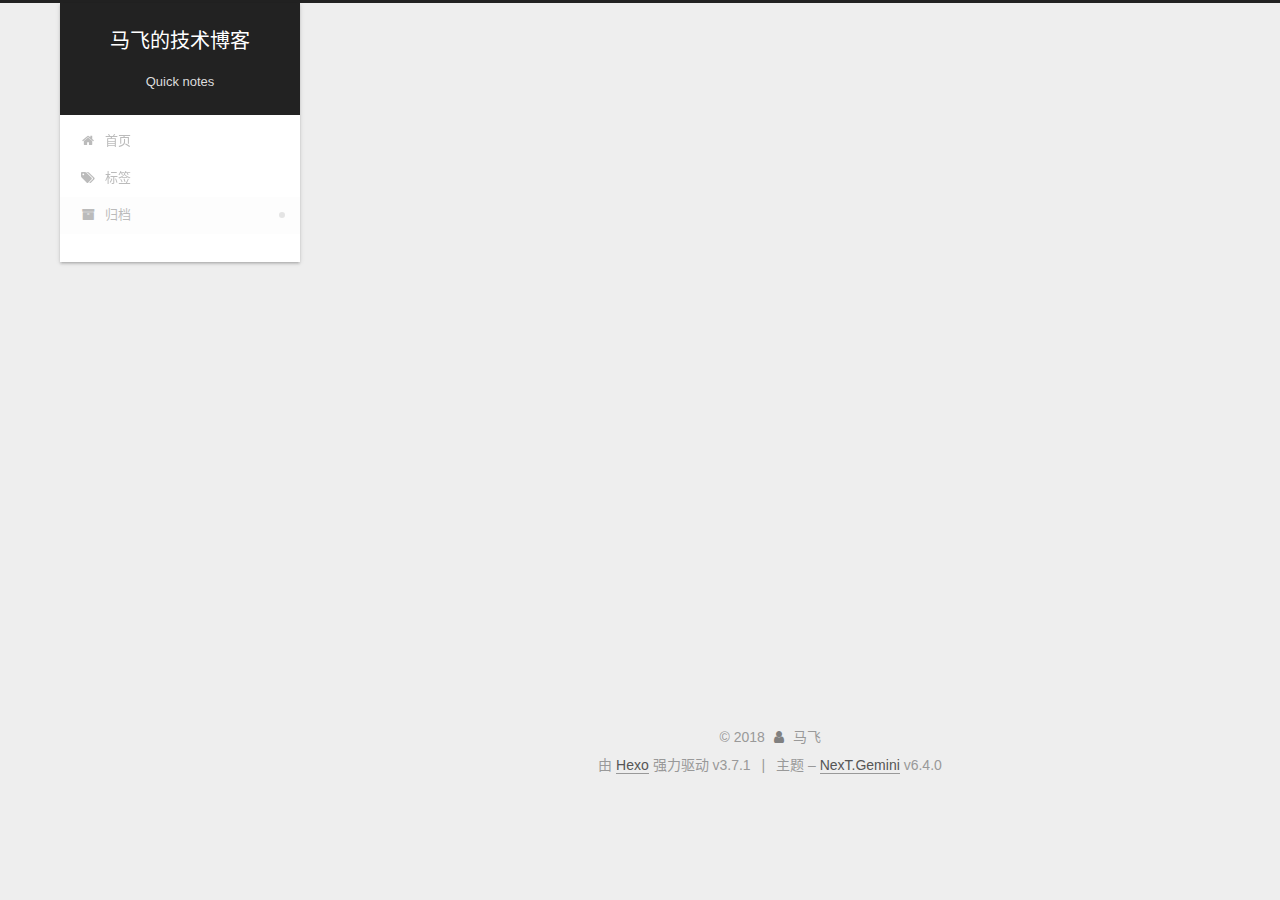
<file: archives/index.html>
<!DOCTYPE html>












  


<html class="theme-next gemini use-motion" lang="zh-CN">
<head>
  <meta charset="UTF-8"/>
<meta http-equiv="X-UA-Compatible" content="IE=edge" />
<meta name="viewport" content="width=device-width, initial-scale=1, maximum-scale=2"/>
<meta name="theme-color" content="#222">












<meta http-equiv="Cache-Control" content="no-transform" />
<meta http-equiv="Cache-Control" content="no-siteapp" />






















<link href="/lib/font-awesome/css/font-awesome.min.css?v=4.6.2" rel="stylesheet" type="text/css" />

<link href="/css/main.css?v=6.4.0" rel="stylesheet" type="text/css" />


  <link rel="apple-touch-icon" sizes="180x180" href="/images/apple-touch-icon-next.png?v=6.4.0">


  <link rel="icon" type="image/png" sizes="32x32" href="/images/favicon-32x32-next.png?v=6.4.0">


  <link rel="icon" type="image/png" sizes="16x16" href="/images/favicon-16x16-next.png?v=6.4.0">


  <link rel="mask-icon" href="/images/logo.svg?v=6.4.0" color="#222">









<script type="text/javascript" id="hexo.configurations">
  var NexT = window.NexT || {};
  var CONFIG = {
    root: '/',
    scheme: 'Gemini',
    version: '6.4.0',
    sidebar: {"position":"left","display":"post","offset":12,"b2t":true,"scrollpercent":false,"onmobile":false},
    fancybox: false,
    fastclick: false,
    lazyload: false,
    tabs: true,
    motion: {"enable":true,"async":false,"transition":{"post_block":"fadeIn","post_header":"slideDownIn","post_body":"slideDownIn","coll_header":"slideLeftIn","sidebar":"slideUpIn"}},
    algolia: {
      applicationID: '',
      apiKey: '',
      indexName: '',
      hits: {"per_page":10},
      labels: {"input_placeholder":"Search for Posts","hits_empty":"We didn't find any results for the search: ${query}","hits_stats":"${hits} results found in ${time} ms"}
    }
  };
</script>


  




  <meta property="og:type" content="website">
<meta property="og:title" content="马飞的技术博客">
<meta property="og:url" content="http://yoursite.com/archives/index.html">
<meta property="og:site_name" content="马飞的技术博客">
<meta property="og:locale" content="zh-CN">
<meta name="twitter:card" content="summary">
<meta name="twitter:title" content="马飞的技术博客">






  <link rel="canonical" href="http://yoursite.com/archives/"/>



<script type="text/javascript" id="page.configurations">
  CONFIG.page = {
    sidebar: "",
  };
</script>

  <title>归档 | 马飞的技术博客</title>
  









  <noscript>
  <style type="text/css">
    .use-motion .motion-element,
    .use-motion .brand,
    .use-motion .menu-item,
    .sidebar-inner,
    .use-motion .post-block,
    .use-motion .pagination,
    .use-motion .comments,
    .use-motion .post-header,
    .use-motion .post-body,
    .use-motion .collection-title { opacity: initial; }

    .use-motion .logo,
    .use-motion .site-title,
    .use-motion .site-subtitle {
      opacity: initial;
      top: initial;
    }

    .use-motion {
      .logo-line-before i { left: initial; }
      .logo-line-after i { right: initial; }
    }
  </style>
</noscript>

</head>

<body itemscope itemtype="http://schema.org/WebPage" lang="zh-CN">

  
  
    
  

  <div class="container sidebar-position-left page-archive">
    <div class="headband"></div>

    <header id="header" class="header" itemscope itemtype="http://schema.org/WPHeader">
      <div class="header-inner"><div class="site-brand-wrapper">
  <div class="site-meta ">
    

    <div class="custom-logo-site-title">
      <a href="/" class="brand" rel="start">
        <span class="logo-line-before"><i></i></span>
        <span class="site-title">马飞的技术博客</span>
        <span class="logo-line-after"><i></i></span>
      </a>
    </div>
    
      
        <p class="site-subtitle">Quick notes</p>
      
    
  </div>

  <div class="site-nav-toggle">
    <button aria-label="切换导航栏">
      <span class="btn-bar"></span>
      <span class="btn-bar"></span>
      <span class="btn-bar"></span>
    </button>
  </div>
</div>



<nav class="site-nav">
  
    <ul id="menu" class="menu">
      
        
        
        
          
          <li class="menu-item menu-item-home">
    <a href="/" rel="section">
      <i class="menu-item-icon fa fa-fw fa-home"></i> <br />首页</a>
  </li>
        
        
        
          
          <li class="menu-item menu-item-tags">
    <a href="/tags/" rel="section">
      <i class="menu-item-icon fa fa-fw fa-tags"></i> <br />标签</a>
  </li>
        
        
        
          
          <li class="menu-item menu-item-archives menu-item-active">
    <a href="/archives/" rel="section">
      <i class="menu-item-icon fa fa-fw fa-archive"></i> <br />归档</a>
  </li>

      
      
    </ul>
  

  

  
</nav>



  



</div>
    </header>

    


    <main id="main" class="main">
      <div class="main-inner">
        <div class="content-wrap">
          
            

    
    
      
      
    
      
      
    
      
      
    
    

  


          
          <div id="content" class="content">
            

  
  
  
  <div class="post-block archive">
    <div id="posts" class="posts-collapse">
      <span class="archive-move-on"></span>

      
      <span class="archive-page-counter">
        
        
        
          
        
        嗯..! 目前共计 2 篇日志。 继续努力。
      </span>
      

      

        
        
        

        
          
          <div class="collection-title">
            <h1 class="archive-year" id="archive-year-2018">2018</h1>
          </div>
        
        

        

  <article class="post post-type-normal" itemscope itemtype="http://schema.org/Article">
    <header class="post-header">

      <h2 class="post-title">
        
            <a class="post-title-link" href="/2018/08/27/Redis/" itemprop="url">
              
                <span itemprop="name">Redis  <!--文章标题--></span>
              
            </a>
        
      </h2>

      <div class="post-meta">
        <time class="post-time" itemprop="dateCreated"
              datetime="2018-08-27T21:22:40+08:00"
              content="2018-08-27" >
          08-27
        </time>
      </div>

    </header>
  </article>



      

        
        
        

        
        

        

  <article class="post post-type-normal" itemscope itemtype="http://schema.org/Article">
    <header class="post-header">

      <h2 class="post-title">
        
            <a class="post-title-link" href="/2018/08/25/Dubbo/" itemprop="url">
              
                <span itemprop="name">Dubbo基础小结   <!--文章标题--></span>
              
            </a>
        
      </h2>

      <div class="post-meta">
        <time class="post-time" itemprop="dateCreated"
              datetime="2018-08-25T23:52:26+08:00"
              content="2018-08-25" >
          08-25
        </time>
      </div>

    </header>
  </article>



      

    </div>
  </div>
  
  
  

  



          </div>
          

        </div>
        
          
  
  <div class="sidebar-toggle">
    <div class="sidebar-toggle-line-wrap">
      <span class="sidebar-toggle-line sidebar-toggle-line-first"></span>
      <span class="sidebar-toggle-line sidebar-toggle-line-middle"></span>
      <span class="sidebar-toggle-line sidebar-toggle-line-last"></span>
    </div>
  </div>

  <aside id="sidebar" class="sidebar">
    
    <div class="sidebar-inner">

      

      

      <section class="site-overview-wrap sidebar-panel sidebar-panel-active">
        <div class="site-overview">
          <div class="site-author motion-element" itemprop="author" itemscope itemtype="http://schema.org/Person">
            
              <img class="site-author-image" itemprop="image"
                src="/images/header.jpeg"
                alt="马飞" />
            
              <p class="site-author-name" itemprop="name">马飞</p>
              <p class="site-description motion-element" itemprop="description"></p>
          </div>

          
            <nav class="site-state motion-element">
              
                <div class="site-state-item site-state-posts">
                
                  <a href="/archives/">
                
                    <span class="site-state-item-count">2</span>
                    <span class="site-state-item-name">日志</span>
                  </a>
                </div>
              

              
                
                
                <div class="site-state-item site-state-categories">
                  <a href="/categories/index.html">
                    
                    
                      
                    
                    <span class="site-state-item-count">1</span>
                    <span class="site-state-item-name">分类</span>
                  </a>
                </div>
              

              
                
                
                <div class="site-state-item site-state-tags">
                  <a href="/tags/index.html">
                    
                    
                      
                    
                      
                    
                      
                    
                    <span class="site-state-item-count">3</span>
                    <span class="site-state-item-name">标签</span>
                  </a>
                </div>
              
            </nav>
          

          

          

          
          

          
          

          
            
          
          

        </div>
      </section>

      

      
        <div class="back-to-top">
          <i class="fa fa-arrow-up"></i>
          
        </div>
      

    </div>
  </aside>


        
      </div>
    </main>

    <footer id="footer" class="footer">
      <div class="footer-inner">
        <div class="copyright">&copy; <span itemprop="copyrightYear">2018</span>
  <span class="with-love" id="animate">
    <i class="fa fa-user"></i>
  </span>
  <span class="author" itemprop="copyrightHolder">马飞</span>

  

  
</div>




  <div class="powered-by">由 <a class="theme-link" target="_blank" href="https://hexo.io">Hexo</a> 强力驱动 v3.7.1</div>



  <span class="post-meta-divider">|</span>



  <div class="theme-info">主题 – <a class="theme-link" target="_blank" href="https://theme-next.org">NexT.Gemini</a> v6.4.0</div>




        








        
      </div>
    </footer>

    

    
	
    

    
  </div>

  

<script type="text/javascript">
  if (Object.prototype.toString.call(window.Promise) !== '[object Function]') {
    window.Promise = null;
  }
</script>


























  
  
    <script type="text/javascript" src="/lib/jquery/index.js?v=2.1.3"></script>
  

  
  
    <script type="text/javascript" src="/lib/velocity/velocity.min.js?v=1.2.1"></script>
  

  
  
    <script type="text/javascript" src="/lib/velocity/velocity.ui.min.js?v=1.2.1"></script>
  


  


  <script type="text/javascript" src="/js/src/utils.js?v=6.4.0"></script>

  <script type="text/javascript" src="/js/src/motion.js?v=6.4.0"></script>



  
  


  <script type="text/javascript" src="/js/src/affix.js?v=6.4.0"></script>

  <script type="text/javascript" src="/js/src/schemes/pisces.js?v=6.4.0"></script>



  

  


  <script type="text/javascript" src="/js/src/bootstrap.js?v=6.4.0"></script>



  



  










  





  

  

  

  

  
  

  

  

  

  

  

</body>
</html>
</file>
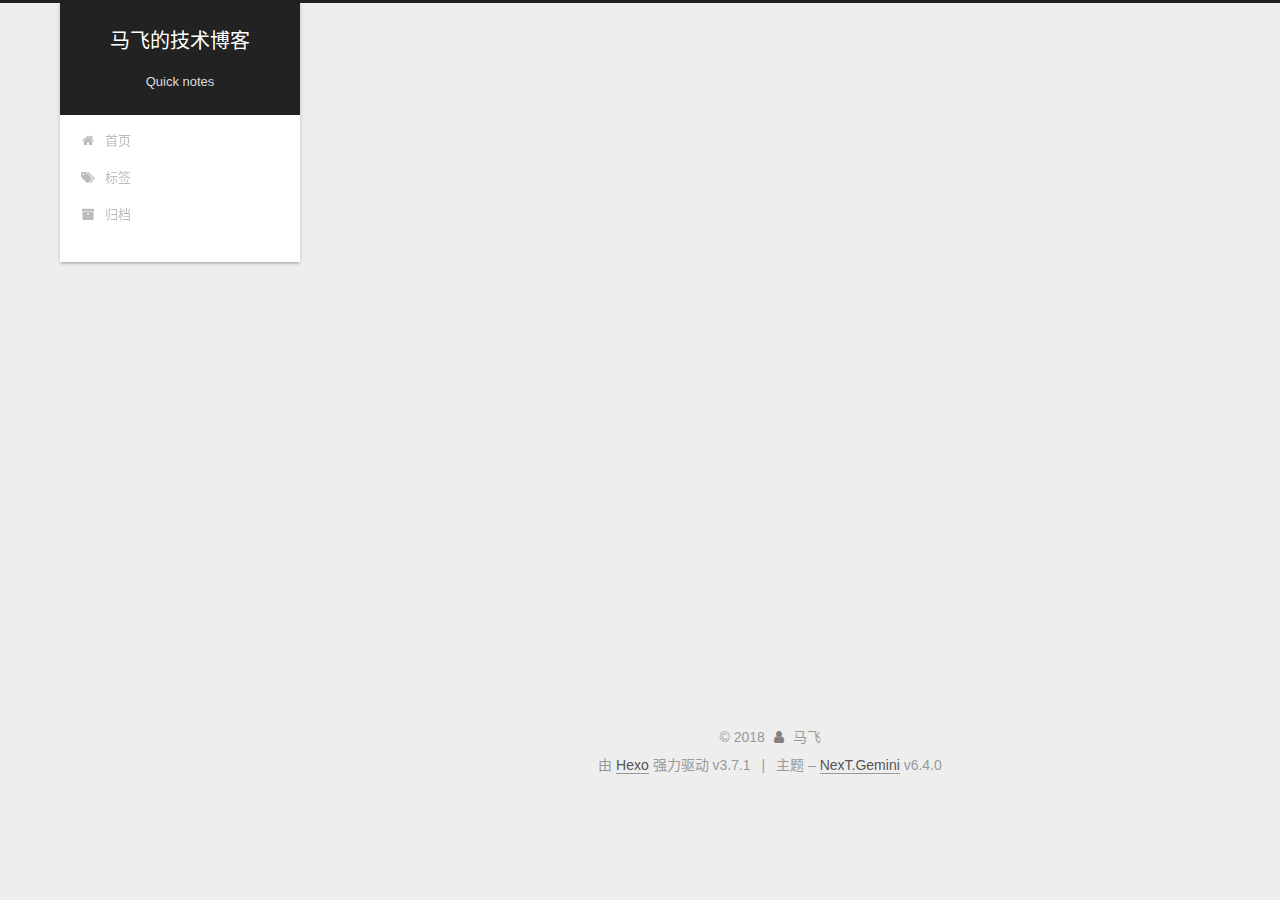
<file: categories/index.html>
<!DOCTYPE html>












  


<html class="theme-next gemini use-motion" lang="zh-CN">
<head>
  <meta charset="UTF-8"/>
<meta http-equiv="X-UA-Compatible" content="IE=edge" />
<meta name="viewport" content="width=device-width, initial-scale=1, maximum-scale=2"/>
<meta name="theme-color" content="#222">












<meta http-equiv="Cache-Control" content="no-transform" />
<meta http-equiv="Cache-Control" content="no-siteapp" />






















<link href="/lib/font-awesome/css/font-awesome.min.css?v=4.6.2" rel="stylesheet" type="text/css" />

<link href="/css/main.css?v=6.4.0" rel="stylesheet" type="text/css" />


  <link rel="apple-touch-icon" sizes="180x180" href="/images/apple-touch-icon-next.png?v=6.4.0">


  <link rel="icon" type="image/png" sizes="32x32" href="/images/favicon-32x32-next.png?v=6.4.0">


  <link rel="icon" type="image/png" sizes="16x16" href="/images/favicon-16x16-next.png?v=6.4.0">


  <link rel="mask-icon" href="/images/logo.svg?v=6.4.0" color="#222">









<script type="text/javascript" id="hexo.configurations">
  var NexT = window.NexT || {};
  var CONFIG = {
    root: '/',
    scheme: 'Gemini',
    version: '6.4.0',
    sidebar: {"position":"left","display":"post","offset":12,"b2t":true,"scrollpercent":false,"onmobile":false},
    fancybox: false,
    fastclick: false,
    lazyload: false,
    tabs: true,
    motion: {"enable":true,"async":false,"transition":{"post_block":"fadeIn","post_header":"slideDownIn","post_body":"slideDownIn","coll_header":"slideLeftIn","sidebar":"slideUpIn"}},
    algolia: {
      applicationID: '',
      apiKey: '',
      indexName: '',
      hits: {"per_page":10},
      labels: {"input_placeholder":"Search for Posts","hits_empty":"We didn't find any results for the search: ${query}","hits_stats":"${hits} results found in ${time} ms"}
    }
  };
</script>


  




  <meta property="og:type" content="website">
<meta property="og:title" content="马飞的技术博客">
<meta property="og:url" content="http://yoursite.com/categories/index.html">
<meta property="og:site_name" content="马飞的技术博客">
<meta property="og:locale" content="zh-CN">
<meta property="og:updated_time" content="2018-08-25T15:51:35.572Z">
<meta name="twitter:card" content="summary">
<meta name="twitter:title" content="马飞的技术博客">






  <link rel="canonical" href="http://yoursite.com/categories/"/>



<script type="text/javascript" id="page.configurations">
  CONFIG.page = {
    sidebar: "",
  };
</script>

  <title>分类 | 马飞的技术博客</title>
  









  <noscript>
  <style type="text/css">
    .use-motion .motion-element,
    .use-motion .brand,
    .use-motion .menu-item,
    .sidebar-inner,
    .use-motion .post-block,
    .use-motion .pagination,
    .use-motion .comments,
    .use-motion .post-header,
    .use-motion .post-body,
    .use-motion .collection-title { opacity: initial; }

    .use-motion .logo,
    .use-motion .site-title,
    .use-motion .site-subtitle {
      opacity: initial;
      top: initial;
    }

    .use-motion {
      .logo-line-before i { left: initial; }
      .logo-line-after i { right: initial; }
    }
  </style>
</noscript>

</head>

<body itemscope itemtype="http://schema.org/WebPage" lang="zh-CN">

  
  
    
  

  <div class="container sidebar-position-left page-post-detail">
    <div class="headband"></div>

    <header id="header" class="header" itemscope itemtype="http://schema.org/WPHeader">
      <div class="header-inner"><div class="site-brand-wrapper">
  <div class="site-meta ">
    

    <div class="custom-logo-site-title">
      <a href="/" class="brand" rel="start">
        <span class="logo-line-before"><i></i></span>
        <span class="site-title">马飞的技术博客</span>
        <span class="logo-line-after"><i></i></span>
      </a>
    </div>
    
      
        <p class="site-subtitle">Quick notes</p>
      
    
  </div>

  <div class="site-nav-toggle">
    <button aria-label="切换导航栏">
      <span class="btn-bar"></span>
      <span class="btn-bar"></span>
      <span class="btn-bar"></span>
    </button>
  </div>
</div>



<nav class="site-nav">
  
    <ul id="menu" class="menu">
      
        
        
        
          
          <li class="menu-item menu-item-home">
    <a href="/" rel="section">
      <i class="menu-item-icon fa fa-fw fa-home"></i> <br />首页</a>
  </li>
        
        
        
          
          <li class="menu-item menu-item-tags">
    <a href="/tags/" rel="section">
      <i class="menu-item-icon fa fa-fw fa-tags"></i> <br />标签</a>
  </li>
        
        
        
          
          <li class="menu-item menu-item-archives">
    <a href="/archives/" rel="section">
      <i class="menu-item-icon fa fa-fw fa-archive"></i> <br />归档</a>
  </li>

      
      
    </ul>
  

  

  
</nav>



  



</div>
    </header>

    


    <main id="main" class="main">
      <div class="main-inner">
        <div class="content-wrap">
          
            

    
    
      
      
    
      
      
    
      
      
    
    

  


          
          <div id="content" class="content">
            

  <div id="posts" class="posts-expand">
    
    
    
    <div class="post-block page">
      <header class="post-header">

<h1 class="post-title" itemprop="name headline"></h1>

<div class="post-meta">
  
  



</div>

</header>

      
      
      
      <div class="post-body">
        
        
          <div class="category-all-page">
            <div class="category-all-title">
                
                
                  
                    
                  
                
                目前共计 1 个分类
            </div>
            <div class="category-all">
              <ul class="category-list"><li class="category-list-item"><a class="category-list-link" href="/categories/Java-只能有一个分类/">Java    <!--只能有一个分类--></a><span class="category-list-count">2</span></li></ul>
            </div>
          </div>
        
      </div>
      
      
      
    </div>
    



    
    
    
  </div>


          </div>
          

        </div>
        
          
  
  <div class="sidebar-toggle">
    <div class="sidebar-toggle-line-wrap">
      <span class="sidebar-toggle-line sidebar-toggle-line-first"></span>
      <span class="sidebar-toggle-line sidebar-toggle-line-middle"></span>
      <span class="sidebar-toggle-line sidebar-toggle-line-last"></span>
    </div>
  </div>

  <aside id="sidebar" class="sidebar">
    
    <div class="sidebar-inner">

      

      

      <section class="site-overview-wrap sidebar-panel sidebar-panel-active">
        <div class="site-overview">
          <div class="site-author motion-element" itemprop="author" itemscope itemtype="http://schema.org/Person">
            
              <img class="site-author-image" itemprop="image"
                src="/images/header.jpeg"
                alt="马飞" />
            
              <p class="site-author-name" itemprop="name">马飞</p>
              <p class="site-description motion-element" itemprop="description"></p>
          </div>

          
            <nav class="site-state motion-element">
              
                <div class="site-state-item site-state-posts">
                
                  <a href="/archives/">
                
                    <span class="site-state-item-count">2</span>
                    <span class="site-state-item-name">日志</span>
                  </a>
                </div>
              

              
                
                
                <div class="site-state-item site-state-categories">
                  <a href="/categories/index.html">
                    
                    
                      
                    
                    <span class="site-state-item-count">1</span>
                    <span class="site-state-item-name">分类</span>
                  </a>
                </div>
              

              
                
                
                <div class="site-state-item site-state-tags">
                  <a href="/tags/index.html">
                    
                    
                      
                    
                      
                    
                      
                    
                    <span class="site-state-item-count">3</span>
                    <span class="site-state-item-name">标签</span>
                  </a>
                </div>
              
            </nav>
          

          

          

          
          

          
          

          
            
          
          

        </div>
      </section>

      

      
        <div class="back-to-top">
          <i class="fa fa-arrow-up"></i>
          
        </div>
      

    </div>
  </aside>


        
      </div>
    </main>

    <footer id="footer" class="footer">
      <div class="footer-inner">
        <div class="copyright">&copy; <span itemprop="copyrightYear">2018</span>
  <span class="with-love" id="animate">
    <i class="fa fa-user"></i>
  </span>
  <span class="author" itemprop="copyrightHolder">马飞</span>

  

  
</div>




  <div class="powered-by">由 <a class="theme-link" target="_blank" href="https://hexo.io">Hexo</a> 强力驱动 v3.7.1</div>



  <span class="post-meta-divider">|</span>



  <div class="theme-info">主题 – <a class="theme-link" target="_blank" href="https://theme-next.org">NexT.Gemini</a> v6.4.0</div>




        








        
      </div>
    </footer>

    

    
	
    

    
  </div>

  

<script type="text/javascript">
  if (Object.prototype.toString.call(window.Promise) !== '[object Function]') {
    window.Promise = null;
  }
</script>


























  
  
    <script type="text/javascript" src="/lib/jquery/index.js?v=2.1.3"></script>
  

  
  
    <script type="text/javascript" src="/lib/velocity/velocity.min.js?v=1.2.1"></script>
  

  
  
    <script type="text/javascript" src="/lib/velocity/velocity.ui.min.js?v=1.2.1"></script>
  


  


  <script type="text/javascript" src="/js/src/utils.js?v=6.4.0"></script>

  <script type="text/javascript" src="/js/src/motion.js?v=6.4.0"></script>



  
  


  <script type="text/javascript" src="/js/src/affix.js?v=6.4.0"></script>

  <script type="text/javascript" src="/js/src/schemes/pisces.js?v=6.4.0"></script>



  
  <script type="text/javascript" src="/js/src/scrollspy.js?v=6.4.0"></script>
<script type="text/javascript" src="/js/src/post-details.js?v=6.4.0"></script>



  


  <script type="text/javascript" src="/js/src/bootstrap.js?v=6.4.0"></script>



  



  










  





  

  

  

  

  
  

  

  

  

  

  

</body>
</html>
</file>
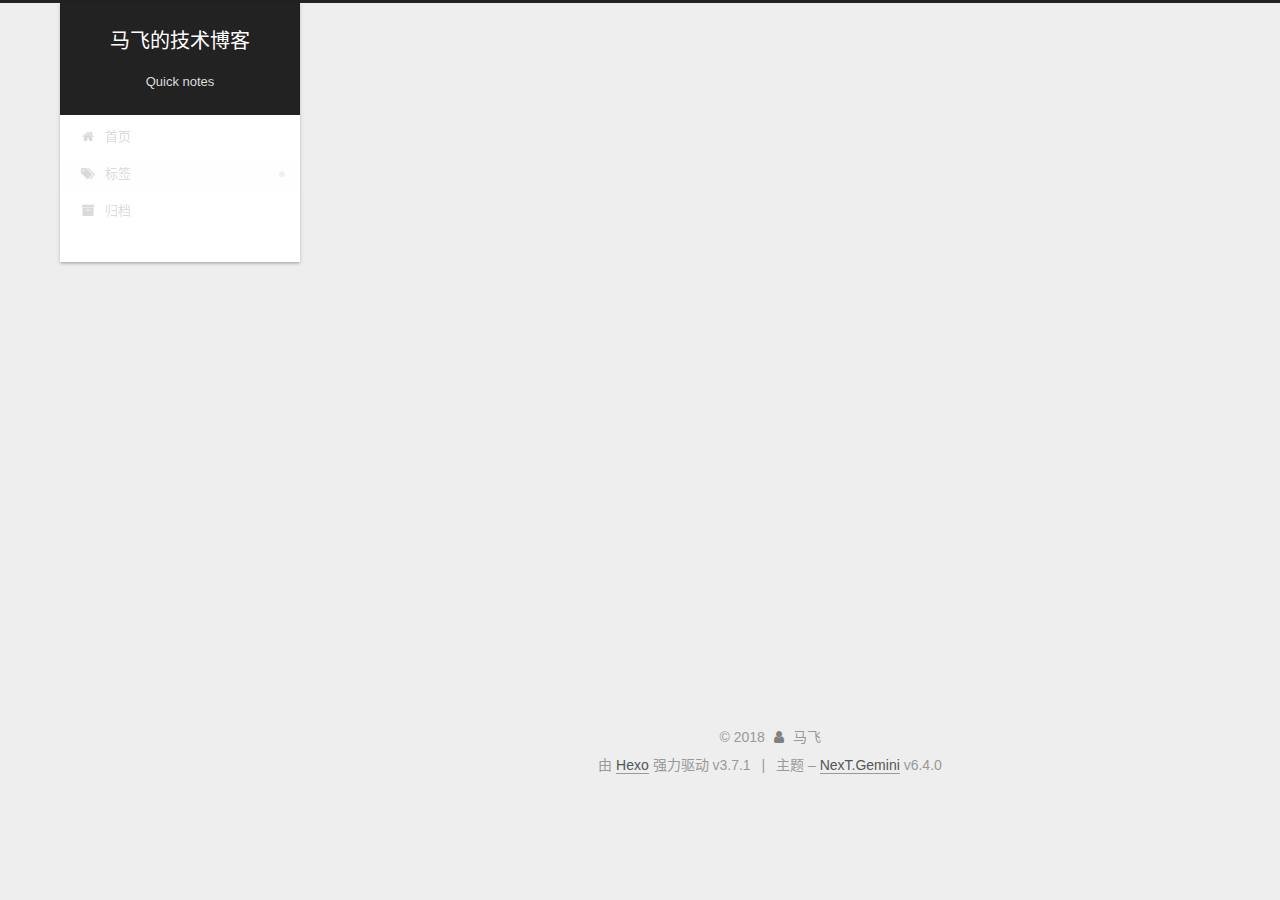
<file: tags/index.html>
<!DOCTYPE html>












  


<html class="theme-next gemini use-motion" lang="zh-CN">
<head>
  <meta charset="UTF-8"/>
<meta http-equiv="X-UA-Compatible" content="IE=edge" />
<meta name="viewport" content="width=device-width, initial-scale=1, maximum-scale=2"/>
<meta name="theme-color" content="#222">












<meta http-equiv="Cache-Control" content="no-transform" />
<meta http-equiv="Cache-Control" content="no-siteapp" />






















<link href="/lib/font-awesome/css/font-awesome.min.css?v=4.6.2" rel="stylesheet" type="text/css" />

<link href="/css/main.css?v=6.4.0" rel="stylesheet" type="text/css" />


  <link rel="apple-touch-icon" sizes="180x180" href="/images/apple-touch-icon-next.png?v=6.4.0">


  <link rel="icon" type="image/png" sizes="32x32" href="/images/favicon-32x32-next.png?v=6.4.0">


  <link rel="icon" type="image/png" sizes="16x16" href="/images/favicon-16x16-next.png?v=6.4.0">


  <link rel="mask-icon" href="/images/logo.svg?v=6.4.0" color="#222">









<script type="text/javascript" id="hexo.configurations">
  var NexT = window.NexT || {};
  var CONFIG = {
    root: '/',
    scheme: 'Gemini',
    version: '6.4.0',
    sidebar: {"position":"left","display":"post","offset":12,"b2t":true,"scrollpercent":false,"onmobile":false},
    fancybox: false,
    fastclick: false,
    lazyload: false,
    tabs: true,
    motion: {"enable":true,"async":false,"transition":{"post_block":"fadeIn","post_header":"slideDownIn","post_body":"slideDownIn","coll_header":"slideLeftIn","sidebar":"slideUpIn"}},
    algolia: {
      applicationID: '',
      apiKey: '',
      indexName: '',
      hits: {"per_page":10},
      labels: {"input_placeholder":"Search for Posts","hits_empty":"We didn't find any results for the search: ${query}","hits_stats":"${hits} results found in ${time} ms"}
    }
  };
</script>


  




  <meta property="og:type" content="website">
<meta property="og:title" content="马飞的技术博客">
<meta property="og:url" content="http://yoursite.com/tags/index.html">
<meta property="og:site_name" content="马飞的技术博客">
<meta property="og:locale" content="zh-CN">
<meta property="og:updated_time" content="2018-08-25T15:51:54.348Z">
<meta name="twitter:card" content="summary">
<meta name="twitter:title" content="马飞的技术博客">






  <link rel="canonical" href="http://yoursite.com/tags/"/>



<script type="text/javascript" id="page.configurations">
  CONFIG.page = {
    sidebar: "",
  };
</script>

  <title>标签 | 马飞的技术博客</title>
  









  <noscript>
  <style type="text/css">
    .use-motion .motion-element,
    .use-motion .brand,
    .use-motion .menu-item,
    .sidebar-inner,
    .use-motion .post-block,
    .use-motion .pagination,
    .use-motion .comments,
    .use-motion .post-header,
    .use-motion .post-body,
    .use-motion .collection-title { opacity: initial; }

    .use-motion .logo,
    .use-motion .site-title,
    .use-motion .site-subtitle {
      opacity: initial;
      top: initial;
    }

    .use-motion {
      .logo-line-before i { left: initial; }
      .logo-line-after i { right: initial; }
    }
  </style>
</noscript>

</head>

<body itemscope itemtype="http://schema.org/WebPage" lang="zh-CN">

  
  
    
  

  <div class="container sidebar-position-left page-post-detail">
    <div class="headband"></div>

    <header id="header" class="header" itemscope itemtype="http://schema.org/WPHeader">
      <div class="header-inner"><div class="site-brand-wrapper">
  <div class="site-meta ">
    

    <div class="custom-logo-site-title">
      <a href="/" class="brand" rel="start">
        <span class="logo-line-before"><i></i></span>
        <span class="site-title">马飞的技术博客</span>
        <span class="logo-line-after"><i></i></span>
      </a>
    </div>
    
      
        <p class="site-subtitle">Quick notes</p>
      
    
  </div>

  <div class="site-nav-toggle">
    <button aria-label="切换导航栏">
      <span class="btn-bar"></span>
      <span class="btn-bar"></span>
      <span class="btn-bar"></span>
    </button>
  </div>
</div>



<nav class="site-nav">
  
    <ul id="menu" class="menu">
      
        
        
        
          
          <li class="menu-item menu-item-home">
    <a href="/" rel="section">
      <i class="menu-item-icon fa fa-fw fa-home"></i> <br />首页</a>
  </li>
        
        
        
          
          <li class="menu-item menu-item-tags menu-item-active">
    <a href="/tags/" rel="section">
      <i class="menu-item-icon fa fa-fw fa-tags"></i> <br />标签</a>
  </li>
        
        
        
          
          <li class="menu-item menu-item-archives">
    <a href="/archives/" rel="section">
      <i class="menu-item-icon fa fa-fw fa-archive"></i> <br />归档</a>
  </li>

      
      
    </ul>
  

  

  
</nav>



  



</div>
    </header>

    


    <main id="main" class="main">
      <div class="main-inner">
        <div class="content-wrap">
          
            

    
    
      
      
    
      
      
    
      
      
    
    

  


          
          <div id="content" class="content">
            

  <div id="posts" class="posts-expand">
    
    
    
    <div class="post-block page">
      <header class="post-header">

<h1 class="post-title" itemprop="name headline"></h1>

<div class="post-meta">
  
  



</div>

</header>

      
      
      
      <div class="post-body">
        
        
          <div class="tag-cloud">
            <div class="tag-cloud-title">
                
                
                  
                    
                  
                
                  
                    
                  
                
                  
                    
                  
                
                目前共计 3 个标签
            </div>
            <div class="tag-cloud-tags">
              <a href="/tags/dubbo/" style="font-size: 12px; color: #ccc">dubbo</a> <a href="/tags/java技术/" style="font-size: 30px; color: #111">java技术</a> <a href="/tags/redis/" style="font-size: 12px; color: #ccc">redis</a>
            </div>
          </div>
        
      </div>
      
      
      
    </div>
    



    
    
    
  </div>


          </div>
          

        </div>
        
          
  
  <div class="sidebar-toggle">
    <div class="sidebar-toggle-line-wrap">
      <span class="sidebar-toggle-line sidebar-toggle-line-first"></span>
      <span class="sidebar-toggle-line sidebar-toggle-line-middle"></span>
      <span class="sidebar-toggle-line sidebar-toggle-line-last"></span>
    </div>
  </div>

  <aside id="sidebar" class="sidebar">
    
    <div class="sidebar-inner">

      

      

      <section class="site-overview-wrap sidebar-panel sidebar-panel-active">
        <div class="site-overview">
          <div class="site-author motion-element" itemprop="author" itemscope itemtype="http://schema.org/Person">
            
              <img class="site-author-image" itemprop="image"
                src="/images/header.jpeg"
                alt="马飞" />
            
              <p class="site-author-name" itemprop="name">马飞</p>
              <p class="site-description motion-element" itemprop="description"></p>
          </div>

          
            <nav class="site-state motion-element">
              
                <div class="site-state-item site-state-posts">
                
                  <a href="/archives/">
                
                    <span class="site-state-item-count">2</span>
                    <span class="site-state-item-name">日志</span>
                  </a>
                </div>
              

              
                
                
                <div class="site-state-item site-state-categories">
                  <a href="/categories/index.html">
                    
                    
                      
                    
                    <span class="site-state-item-count">1</span>
                    <span class="site-state-item-name">分类</span>
                  </a>
                </div>
              

              
                
                
                <div class="site-state-item site-state-tags">
                  <a href="/tags/index.html">
                    
                    
                      
                    
                      
                    
                      
                    
                    <span class="site-state-item-count">3</span>
                    <span class="site-state-item-name">标签</span>
                  </a>
                </div>
              
            </nav>
          

          

          

          
          

          
          

          
            
          
          

        </div>
      </section>

      

      
        <div class="back-to-top">
          <i class="fa fa-arrow-up"></i>
          
        </div>
      

    </div>
  </aside>


        
      </div>
    </main>

    <footer id="footer" class="footer">
      <div class="footer-inner">
        <div class="copyright">&copy; <span itemprop="copyrightYear">2018</span>
  <span class="with-love" id="animate">
    <i class="fa fa-user"></i>
  </span>
  <span class="author" itemprop="copyrightHolder">马飞</span>

  

  
</div>




  <div class="powered-by">由 <a class="theme-link" target="_blank" href="https://hexo.io">Hexo</a> 强力驱动 v3.7.1</div>



  <span class="post-meta-divider">|</span>



  <div class="theme-info">主题 – <a class="theme-link" target="_blank" href="https://theme-next.org">NexT.Gemini</a> v6.4.0</div>




        








        
      </div>
    </footer>

    

    
	
    

    
  </div>

  

<script type="text/javascript">
  if (Object.prototype.toString.call(window.Promise) !== '[object Function]') {
    window.Promise = null;
  }
</script>


























  
  
    <script type="text/javascript" src="/lib/jquery/index.js?v=2.1.3"></script>
  

  
  
    <script type="text/javascript" src="/lib/velocity/velocity.min.js?v=1.2.1"></script>
  

  
  
    <script type="text/javascript" src="/lib/velocity/velocity.ui.min.js?v=1.2.1"></script>
  


  


  <script type="text/javascript" src="/js/src/utils.js?v=6.4.0"></script>

  <script type="text/javascript" src="/js/src/motion.js?v=6.4.0"></script>



  
  


  <script type="text/javascript" src="/js/src/affix.js?v=6.4.0"></script>

  <script type="text/javascript" src="/js/src/schemes/pisces.js?v=6.4.0"></script>



  
  <script type="text/javascript" src="/js/src/scrollspy.js?v=6.4.0"></script>
<script type="text/javascript" src="/js/src/post-details.js?v=6.4.0"></script>



  


  <script type="text/javascript" src="/js/src/bootstrap.js?v=6.4.0"></script>



  



  










  





  

  

  

  

  
  

  

  

  

  

  

</body>
</html>
</file>
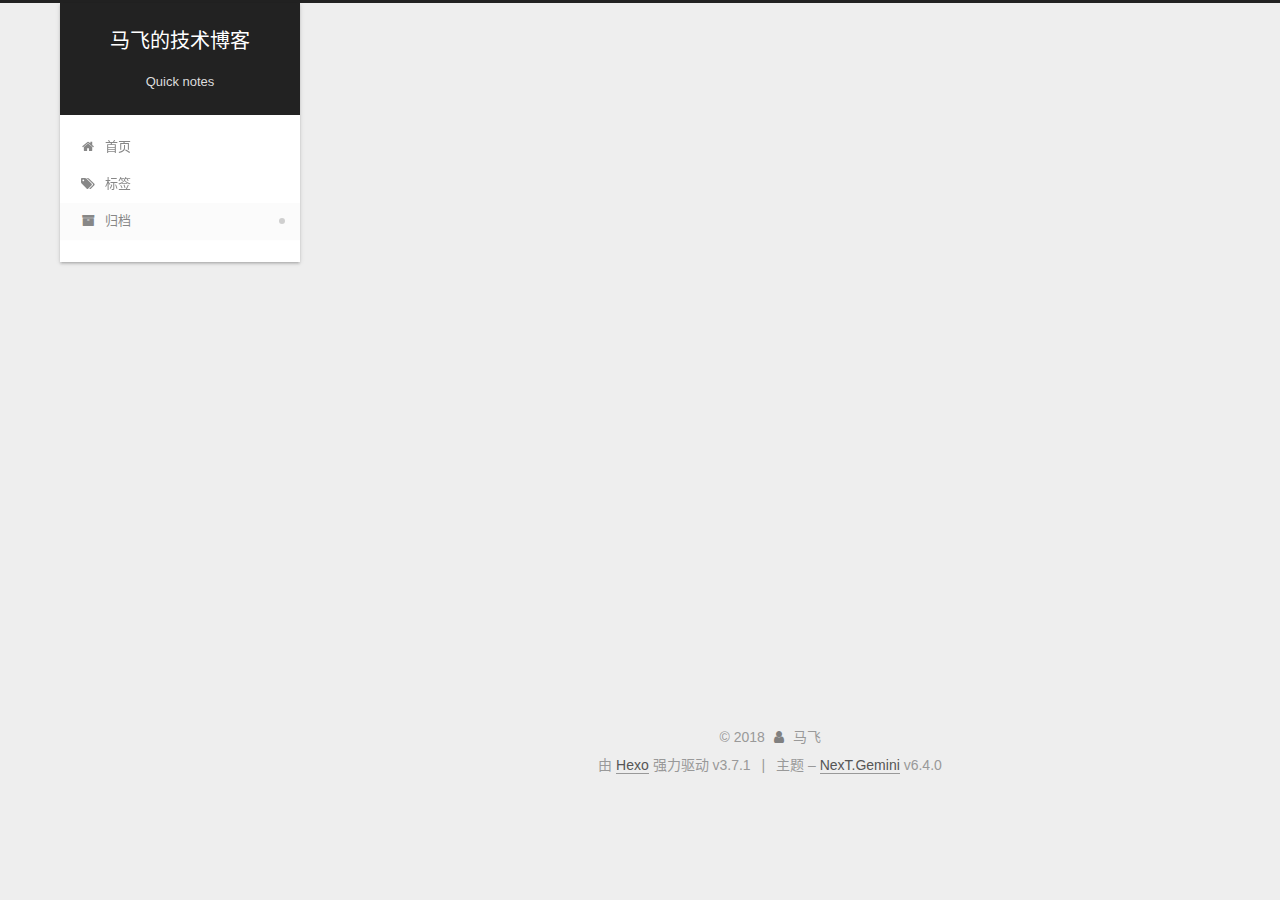
<file: archives/2018/index.html>
<!DOCTYPE html>












  


<html class="theme-next gemini use-motion" lang="zh-CN">
<head>
  <meta charset="UTF-8"/>
<meta http-equiv="X-UA-Compatible" content="IE=edge" />
<meta name="viewport" content="width=device-width, initial-scale=1, maximum-scale=2"/>
<meta name="theme-color" content="#222">












<meta http-equiv="Cache-Control" content="no-transform" />
<meta http-equiv="Cache-Control" content="no-siteapp" />






















<link href="/lib/font-awesome/css/font-awesome.min.css?v=4.6.2" rel="stylesheet" type="text/css" />

<link href="/css/main.css?v=6.4.0" rel="stylesheet" type="text/css" />


  <link rel="apple-touch-icon" sizes="180x180" href="/images/apple-touch-icon-next.png?v=6.4.0">


  <link rel="icon" type="image/png" sizes="32x32" href="/images/favicon-32x32-next.png?v=6.4.0">


  <link rel="icon" type="image/png" sizes="16x16" href="/images/favicon-16x16-next.png?v=6.4.0">


  <link rel="mask-icon" href="/images/logo.svg?v=6.4.0" color="#222">









<script type="text/javascript" id="hexo.configurations">
  var NexT = window.NexT || {};
  var CONFIG = {
    root: '/',
    scheme: 'Gemini',
    version: '6.4.0',
    sidebar: {"position":"left","display":"post","offset":12,"b2t":true,"scrollpercent":false,"onmobile":false},
    fancybox: false,
    fastclick: false,
    lazyload: false,
    tabs: true,
    motion: {"enable":true,"async":false,"transition":{"post_block":"fadeIn","post_header":"slideDownIn","post_body":"slideDownIn","coll_header":"slideLeftIn","sidebar":"slideUpIn"}},
    algolia: {
      applicationID: '',
      apiKey: '',
      indexName: '',
      hits: {"per_page":10},
      labels: {"input_placeholder":"Search for Posts","hits_empty":"We didn't find any results for the search: ${query}","hits_stats":"${hits} results found in ${time} ms"}
    }
  };
</script>


  




  <meta property="og:type" content="website">
<meta property="og:title" content="马飞的技术博客">
<meta property="og:url" content="http://yoursite.com/archives/2018/index.html">
<meta property="og:site_name" content="马飞的技术博客">
<meta property="og:locale" content="zh-CN">
<meta name="twitter:card" content="summary">
<meta name="twitter:title" content="马飞的技术博客">






  <link rel="canonical" href="http://yoursite.com/archives/2018/"/>



<script type="text/javascript" id="page.configurations">
  CONFIG.page = {
    sidebar: "",
  };
</script>

  <title>归档 | 马飞的技术博客</title>
  









  <noscript>
  <style type="text/css">
    .use-motion .motion-element,
    .use-motion .brand,
    .use-motion .menu-item,
    .sidebar-inner,
    .use-motion .post-block,
    .use-motion .pagination,
    .use-motion .comments,
    .use-motion .post-header,
    .use-motion .post-body,
    .use-motion .collection-title { opacity: initial; }

    .use-motion .logo,
    .use-motion .site-title,
    .use-motion .site-subtitle {
      opacity: initial;
      top: initial;
    }

    .use-motion {
      .logo-line-before i { left: initial; }
      .logo-line-after i { right: initial; }
    }
  </style>
</noscript>

</head>

<body itemscope itemtype="http://schema.org/WebPage" lang="zh-CN">

  
  
    
  

  <div class="container sidebar-position-left page-archive">
    <div class="headband"></div>

    <header id="header" class="header" itemscope itemtype="http://schema.org/WPHeader">
      <div class="header-inner"><div class="site-brand-wrapper">
  <div class="site-meta ">
    

    <div class="custom-logo-site-title">
      <a href="/" class="brand" rel="start">
        <span class="logo-line-before"><i></i></span>
        <span class="site-title">马飞的技术博客</span>
        <span class="logo-line-after"><i></i></span>
      </a>
    </div>
    
      
        <p class="site-subtitle">Quick notes</p>
      
    
  </div>

  <div class="site-nav-toggle">
    <button aria-label="切换导航栏">
      <span class="btn-bar"></span>
      <span class="btn-bar"></span>
      <span class="btn-bar"></span>
    </button>
  </div>
</div>



<nav class="site-nav">
  
    <ul id="menu" class="menu">
      
        
        
        
          
          <li class="menu-item menu-item-home">
    <a href="/" rel="section">
      <i class="menu-item-icon fa fa-fw fa-home"></i> <br />首页</a>
  </li>
        
        
        
          
          <li class="menu-item menu-item-tags">
    <a href="/tags/" rel="section">
      <i class="menu-item-icon fa fa-fw fa-tags"></i> <br />标签</a>
  </li>
        
        
        
          
          <li class="menu-item menu-item-archives menu-item-active">
    <a href="/archives/" rel="section">
      <i class="menu-item-icon fa fa-fw fa-archive"></i> <br />归档</a>
  </li>

      
      
    </ul>
  

  

  
</nav>



  



</div>
    </header>

    


    <main id="main" class="main">
      <div class="main-inner">
        <div class="content-wrap">
          
            

    
    
      
      
    
      
      
    
      
      
    
    

  


          
          <div id="content" class="content">
            

  
  
  
  <div class="post-block archive">
    <div id="posts" class="posts-collapse">
      <span class="archive-move-on"></span>

      
      <span class="archive-page-counter">
        
        
        
          
        
        嗯..! 目前共计 2 篇日志。 继续努力。
      </span>
      

      

        
        
        

        
          
          <div class="collection-title">
            <h1 class="archive-year" id="archive-year-2018">2018</h1>
          </div>
        
        

        

  <article class="post post-type-normal" itemscope itemtype="http://schema.org/Article">
    <header class="post-header">

      <h2 class="post-title">
        
            <a class="post-title-link" href="/2018/08/27/Redis/" itemprop="url">
              
                <span itemprop="name">Redis  <!--文章标题--></span>
              
            </a>
        
      </h2>

      <div class="post-meta">
        <time class="post-time" itemprop="dateCreated"
              datetime="2018-08-27T21:22:40+08:00"
              content="2018-08-27" >
          08-27
        </time>
      </div>

    </header>
  </article>



      

        
        
        

        
        

        

  <article class="post post-type-normal" itemscope itemtype="http://schema.org/Article">
    <header class="post-header">

      <h2 class="post-title">
        
            <a class="post-title-link" href="/2018/08/25/Dubbo/" itemprop="url">
              
                <span itemprop="name">Dubbo基础小结   <!--文章标题--></span>
              
            </a>
        
      </h2>

      <div class="post-meta">
        <time class="post-time" itemprop="dateCreated"
              datetime="2018-08-25T23:52:26+08:00"
              content="2018-08-25" >
          08-25
        </time>
      </div>

    </header>
  </article>



      

    </div>
  </div>
  
  
  

  



          </div>
          

        </div>
        
          
  
  <div class="sidebar-toggle">
    <div class="sidebar-toggle-line-wrap">
      <span class="sidebar-toggle-line sidebar-toggle-line-first"></span>
      <span class="sidebar-toggle-line sidebar-toggle-line-middle"></span>
      <span class="sidebar-toggle-line sidebar-toggle-line-last"></span>
    </div>
  </div>

  <aside id="sidebar" class="sidebar">
    
    <div class="sidebar-inner">

      

      

      <section class="site-overview-wrap sidebar-panel sidebar-panel-active">
        <div class="site-overview">
          <div class="site-author motion-element" itemprop="author" itemscope itemtype="http://schema.org/Person">
            
              <img class="site-author-image" itemprop="image"
                src="/images/header.jpeg"
                alt="马飞" />
            
              <p class="site-author-name" itemprop="name">马飞</p>
              <p class="site-description motion-element" itemprop="description"></p>
          </div>

          
            <nav class="site-state motion-element">
              
                <div class="site-state-item site-state-posts">
                
                  <a href="/archives/">
                
                    <span class="site-state-item-count">2</span>
                    <span class="site-state-item-name">日志</span>
                  </a>
                </div>
              

              
                
                
                <div class="site-state-item site-state-categories">
                  <a href="/categories/index.html">
                    
                    
                      
                    
                    <span class="site-state-item-count">1</span>
                    <span class="site-state-item-name">分类</span>
                  </a>
                </div>
              

              
                
                
                <div class="site-state-item site-state-tags">
                  <a href="/tags/index.html">
                    
                    
                      
                    
                      
                    
                      
                    
                    <span class="site-state-item-count">3</span>
                    <span class="site-state-item-name">标签</span>
                  </a>
                </div>
              
            </nav>
          

          

          

          
          

          
          

          
            
          
          

        </div>
      </section>

      

      
        <div class="back-to-top">
          <i class="fa fa-arrow-up"></i>
          
        </div>
      

    </div>
  </aside>


        
      </div>
    </main>

    <footer id="footer" class="footer">
      <div class="footer-inner">
        <div class="copyright">&copy; <span itemprop="copyrightYear">2018</span>
  <span class="with-love" id="animate">
    <i class="fa fa-user"></i>
  </span>
  <span class="author" itemprop="copyrightHolder">马飞</span>

  

  
</div>




  <div class="powered-by">由 <a class="theme-link" target="_blank" href="https://hexo.io">Hexo</a> 强力驱动 v3.7.1</div>



  <span class="post-meta-divider">|</span>



  <div class="theme-info">主题 – <a class="theme-link" target="_blank" href="https://theme-next.org">NexT.Gemini</a> v6.4.0</div>




        








        
      </div>
    </footer>

    

    
	
    

    
  </div>

  

<script type="text/javascript">
  if (Object.prototype.toString.call(window.Promise) !== '[object Function]') {
    window.Promise = null;
  }
</script>


























  
  
    <script type="text/javascript" src="/lib/jquery/index.js?v=2.1.3"></script>
  

  
  
    <script type="text/javascript" src="/lib/velocity/velocity.min.js?v=1.2.1"></script>
  

  
  
    <script type="text/javascript" src="/lib/velocity/velocity.ui.min.js?v=1.2.1"></script>
  


  


  <script type="text/javascript" src="/js/src/utils.js?v=6.4.0"></script>

  <script type="text/javascript" src="/js/src/motion.js?v=6.4.0"></script>



  
  


  <script type="text/javascript" src="/js/src/affix.js?v=6.4.0"></script>

  <script type="text/javascript" src="/js/src/schemes/pisces.js?v=6.4.0"></script>



  

  


  <script type="text/javascript" src="/js/src/bootstrap.js?v=6.4.0"></script>



  



  










  





  

  

  

  

  
  

  

  

  

  

  

</body>
</html>
</file>
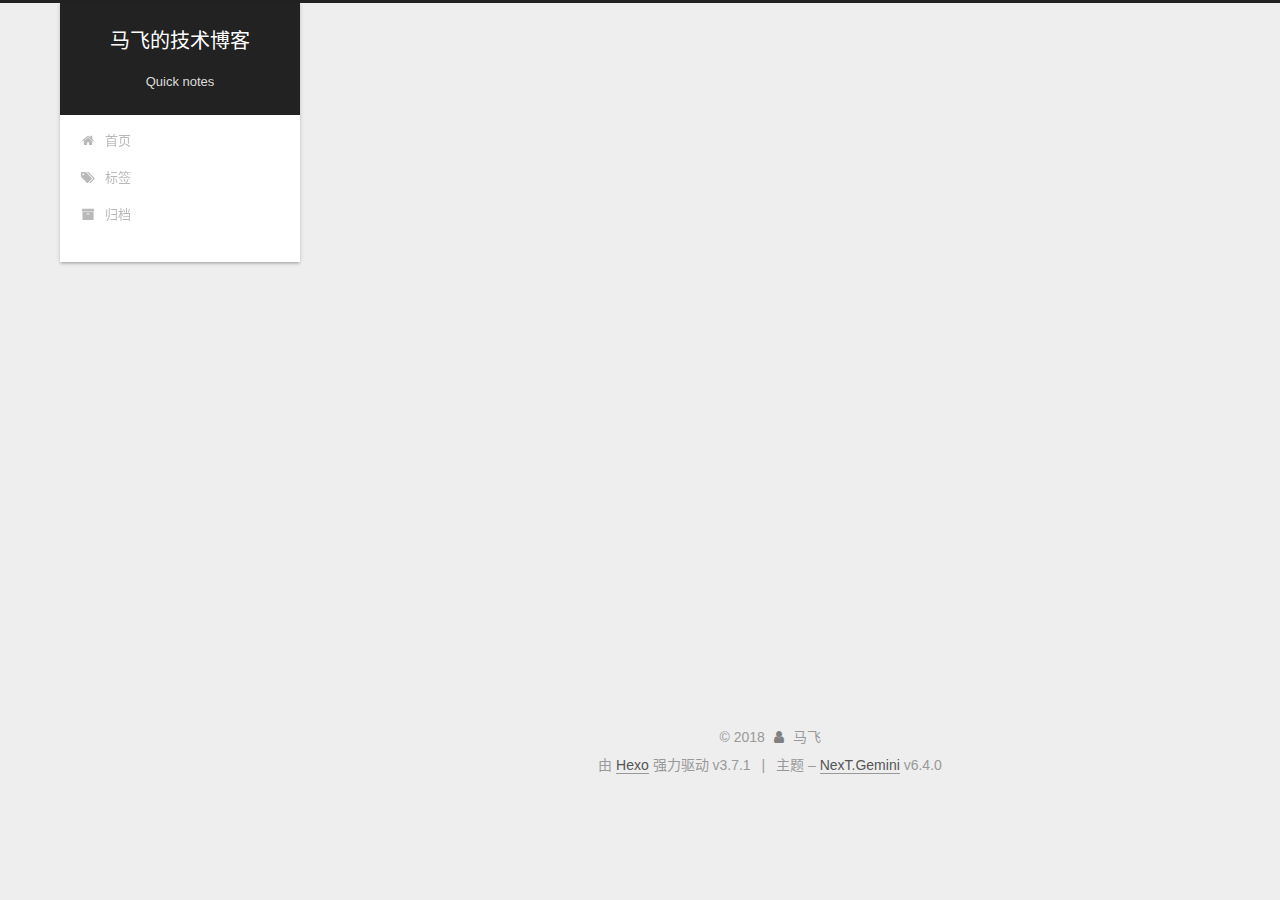
<file: categories/Java-只能有一个分类/index.html>
<!DOCTYPE html>












  


<html class="theme-next gemini use-motion" lang="zh-CN">
<head>
  <meta charset="UTF-8"/>
<meta http-equiv="X-UA-Compatible" content="IE=edge" />
<meta name="viewport" content="width=device-width, initial-scale=1, maximum-scale=2"/>
<meta name="theme-color" content="#222">












<meta http-equiv="Cache-Control" content="no-transform" />
<meta http-equiv="Cache-Control" content="no-siteapp" />






















<link href="/lib/font-awesome/css/font-awesome.min.css?v=4.6.2" rel="stylesheet" type="text/css" />

<link href="/css/main.css?v=6.4.0" rel="stylesheet" type="text/css" />


  <link rel="apple-touch-icon" sizes="180x180" href="/images/apple-touch-icon-next.png?v=6.4.0">


  <link rel="icon" type="image/png" sizes="32x32" href="/images/favicon-32x32-next.png?v=6.4.0">


  <link rel="icon" type="image/png" sizes="16x16" href="/images/favicon-16x16-next.png?v=6.4.0">


  <link rel="mask-icon" href="/images/logo.svg?v=6.4.0" color="#222">









<script type="text/javascript" id="hexo.configurations">
  var NexT = window.NexT || {};
  var CONFIG = {
    root: '/',
    scheme: 'Gemini',
    version: '6.4.0',
    sidebar: {"position":"left","display":"post","offset":12,"b2t":true,"scrollpercent":false,"onmobile":false},
    fancybox: false,
    fastclick: false,
    lazyload: false,
    tabs: true,
    motion: {"enable":true,"async":false,"transition":{"post_block":"fadeIn","post_header":"slideDownIn","post_body":"slideDownIn","coll_header":"slideLeftIn","sidebar":"slideUpIn"}},
    algolia: {
      applicationID: '',
      apiKey: '',
      indexName: '',
      hits: {"per_page":10},
      labels: {"input_placeholder":"Search for Posts","hits_empty":"We didn't find any results for the search: ${query}","hits_stats":"${hits} results found in ${time} ms"}
    }
  };
</script>


  




  <meta property="og:type" content="website">
<meta property="og:title" content="马飞的技术博客">
<meta property="og:url" content="http://yoursite.com/categories/Java-只能有一个分类/index.html">
<meta property="og:site_name" content="马飞的技术博客">
<meta property="og:locale" content="zh-CN">
<meta name="twitter:card" content="summary">
<meta name="twitter:title" content="马飞的技术博客">






  <link rel="canonical" href="http://yoursite.com/categories/Java-只能有一个分类/"/>



<script type="text/javascript" id="page.configurations">
  CONFIG.page = {
    sidebar: "",
  };
</script>

  <title>分类: Java    <!--只能有一个分类--> | 马飞的技术博客</title>
  









  <noscript>
  <style type="text/css">
    .use-motion .motion-element,
    .use-motion .brand,
    .use-motion .menu-item,
    .sidebar-inner,
    .use-motion .post-block,
    .use-motion .pagination,
    .use-motion .comments,
    .use-motion .post-header,
    .use-motion .post-body,
    .use-motion .collection-title { opacity: initial; }

    .use-motion .logo,
    .use-motion .site-title,
    .use-motion .site-subtitle {
      opacity: initial;
      top: initial;
    }

    .use-motion {
      .logo-line-before i { left: initial; }
      .logo-line-after i { right: initial; }
    }
  </style>
</noscript>

</head>

<body itemscope itemtype="http://schema.org/WebPage" lang="zh-CN">

  
  
    
  

  <div class="container sidebar-position-left ">
    <div class="headband"></div>

    <header id="header" class="header" itemscope itemtype="http://schema.org/WPHeader">
      <div class="header-inner"><div class="site-brand-wrapper">
  <div class="site-meta ">
    

    <div class="custom-logo-site-title">
      <a href="/" class="brand" rel="start">
        <span class="logo-line-before"><i></i></span>
        <span class="site-title">马飞的技术博客</span>
        <span class="logo-line-after"><i></i></span>
      </a>
    </div>
    
      
        <p class="site-subtitle">Quick notes</p>
      
    
  </div>

  <div class="site-nav-toggle">
    <button aria-label="切换导航栏">
      <span class="btn-bar"></span>
      <span class="btn-bar"></span>
      <span class="btn-bar"></span>
    </button>
  </div>
</div>



<nav class="site-nav">
  
    <ul id="menu" class="menu">
      
        
        
        
          
          <li class="menu-item menu-item-home">
    <a href="/" rel="section">
      <i class="menu-item-icon fa fa-fw fa-home"></i> <br />首页</a>
  </li>
        
        
        
          
          <li class="menu-item menu-item-tags">
    <a href="/tags/" rel="section">
      <i class="menu-item-icon fa fa-fw fa-tags"></i> <br />标签</a>
  </li>
        
        
        
          
          <li class="menu-item menu-item-archives">
    <a href="/archives/" rel="section">
      <i class="menu-item-icon fa fa-fw fa-archive"></i> <br />归档</a>
  </li>

      
      
    </ul>
  

  

  
</nav>



  



</div>
    </header>

    


    <main id="main" class="main">
      <div class="main-inner">
        <div class="content-wrap">
          
            

    
    
      
      
    
      
      
    
      
      
    
    

  


          
          <div id="content" class="content">
            

  
  
  
  <div class="post-block category">

    <div id="posts" class="posts-collapse">
      <div class="collection-title">
        <h1>Java    <!--只能有一个分类--><small>分类</small>
        </h1>
      </div>

      
        

  <article class="post post-type-normal" itemscope itemtype="http://schema.org/Article">
    <header class="post-header">

      <h2 class="post-title">
        
            <a class="post-title-link" href="/2018/08/27/Redis/" itemprop="url">
              
                <span itemprop="name">Redis  <!--文章标题--></span>
              
            </a>
        
      </h2>

      <div class="post-meta">
        <time class="post-time" itemprop="dateCreated"
              datetime="2018-08-27T21:22:40+08:00"
              content="2018-08-27" >
          08-27
        </time>
      </div>

    </header>
  </article>


      
        

  <article class="post post-type-normal" itemscope itemtype="http://schema.org/Article">
    <header class="post-header">

      <h2 class="post-title">
        
            <a class="post-title-link" href="/2018/08/25/Dubbo/" itemprop="url">
              
                <span itemprop="name">Dubbo基础小结   <!--文章标题--></span>
              
            </a>
        
      </h2>

      <div class="post-meta">
        <time class="post-time" itemprop="dateCreated"
              datetime="2018-08-25T23:52:26+08:00"
              content="2018-08-25" >
          08-25
        </time>
      </div>

    </header>
  </article>


      
    </div>

  </div>
  
  
  

  



          </div>
          

        </div>
        
          
  
  <div class="sidebar-toggle">
    <div class="sidebar-toggle-line-wrap">
      <span class="sidebar-toggle-line sidebar-toggle-line-first"></span>
      <span class="sidebar-toggle-line sidebar-toggle-line-middle"></span>
      <span class="sidebar-toggle-line sidebar-toggle-line-last"></span>
    </div>
  </div>

  <aside id="sidebar" class="sidebar">
    
    <div class="sidebar-inner">

      

      

      <section class="site-overview-wrap sidebar-panel sidebar-panel-active">
        <div class="site-overview">
          <div class="site-author motion-element" itemprop="author" itemscope itemtype="http://schema.org/Person">
            
              <img class="site-author-image" itemprop="image"
                src="/images/header.jpeg"
                alt="马飞" />
            
              <p class="site-author-name" itemprop="name">马飞</p>
              <p class="site-description motion-element" itemprop="description"></p>
          </div>

          
            <nav class="site-state motion-element">
              
                <div class="site-state-item site-state-posts">
                
                  <a href="/archives/">
                
                    <span class="site-state-item-count">2</span>
                    <span class="site-state-item-name">日志</span>
                  </a>
                </div>
              

              
                
                
                <div class="site-state-item site-state-categories">
                  <a href="/categories/index.html">
                    
                    
                      
                    
                    <span class="site-state-item-count">1</span>
                    <span class="site-state-item-name">分类</span>
                  </a>
                </div>
              

              
                
                
                <div class="site-state-item site-state-tags">
                  <a href="/tags/index.html">
                    
                    
                      
                    
                      
                    
                      
                    
                    <span class="site-state-item-count">3</span>
                    <span class="site-state-item-name">标签</span>
                  </a>
                </div>
              
            </nav>
          

          

          

          
          

          
          

          
            
          
          

        </div>
      </section>

      

      
        <div class="back-to-top">
          <i class="fa fa-arrow-up"></i>
          
        </div>
      

    </div>
  </aside>


        
      </div>
    </main>

    <footer id="footer" class="footer">
      <div class="footer-inner">
        <div class="copyright">&copy; <span itemprop="copyrightYear">2018</span>
  <span class="with-love" id="animate">
    <i class="fa fa-user"></i>
  </span>
  <span class="author" itemprop="copyrightHolder">马飞</span>

  

  
</div>




  <div class="powered-by">由 <a class="theme-link" target="_blank" href="https://hexo.io">Hexo</a> 强力驱动 v3.7.1</div>



  <span class="post-meta-divider">|</span>



  <div class="theme-info">主题 – <a class="theme-link" target="_blank" href="https://theme-next.org">NexT.Gemini</a> v6.4.0</div>




        








        
      </div>
    </footer>

    

    
	
    

    
  </div>

  

<script type="text/javascript">
  if (Object.prototype.toString.call(window.Promise) !== '[object Function]') {
    window.Promise = null;
  }
</script>


























  
  
    <script type="text/javascript" src="/lib/jquery/index.js?v=2.1.3"></script>
  

  
  
    <script type="text/javascript" src="/lib/velocity/velocity.min.js?v=1.2.1"></script>
  

  
  
    <script type="text/javascript" src="/lib/velocity/velocity.ui.min.js?v=1.2.1"></script>
  


  


  <script type="text/javascript" src="/js/src/utils.js?v=6.4.0"></script>

  <script type="text/javascript" src="/js/src/motion.js?v=6.4.0"></script>



  
  


  <script type="text/javascript" src="/js/src/affix.js?v=6.4.0"></script>

  <script type="text/javascript" src="/js/src/schemes/pisces.js?v=6.4.0"></script>



  

  


  <script type="text/javascript" src="/js/src/bootstrap.js?v=6.4.0"></script>



  



  










  





  

  

  

  

  
  

  

  

  

  

  

</body>
</html>
</file>
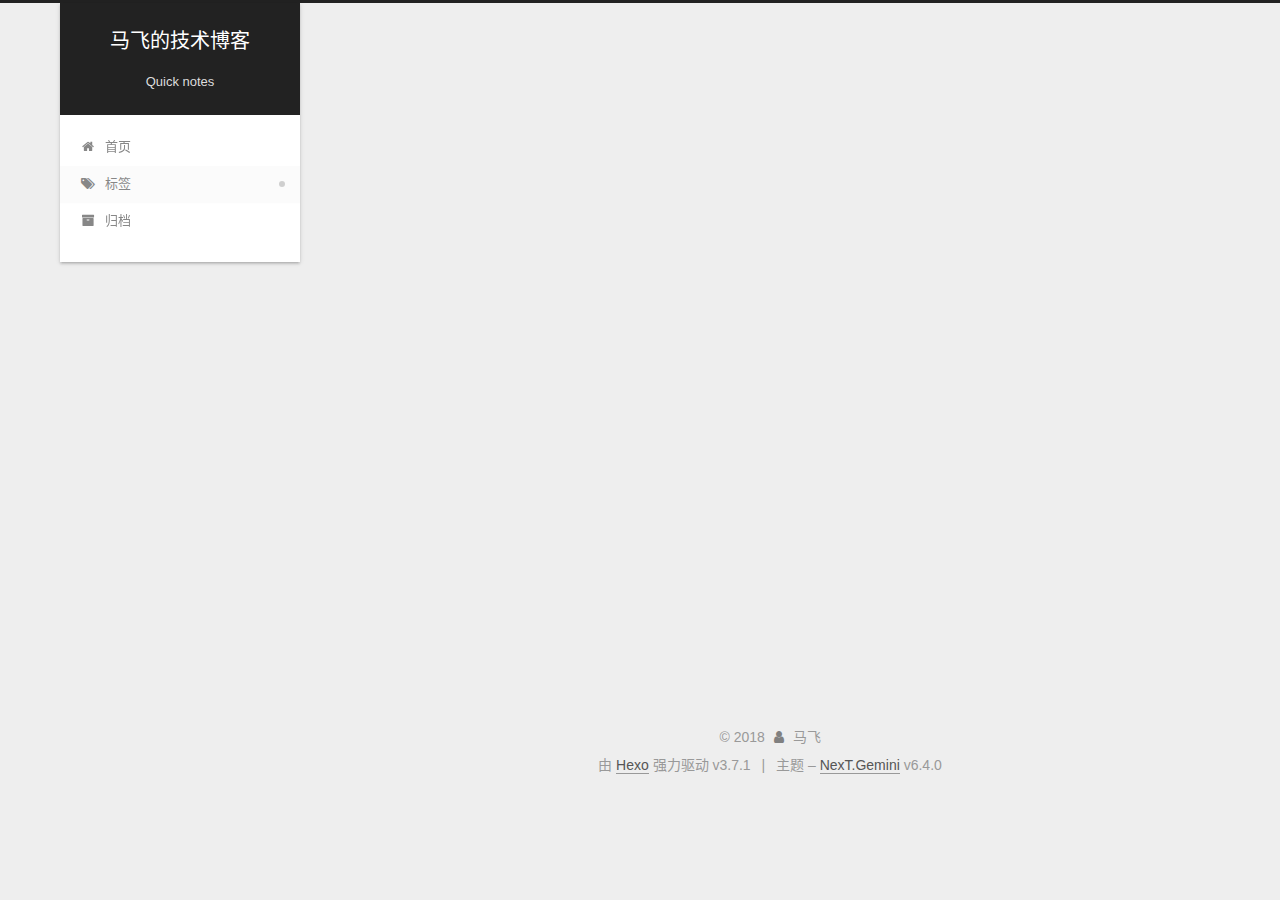
<file: tags/dubbo/index.html>
<!DOCTYPE html>












  


<html class="theme-next gemini use-motion" lang="zh-CN">
<head>
  <meta charset="UTF-8"/>
<meta http-equiv="X-UA-Compatible" content="IE=edge" />
<meta name="viewport" content="width=device-width, initial-scale=1, maximum-scale=2"/>
<meta name="theme-color" content="#222">












<meta http-equiv="Cache-Control" content="no-transform" />
<meta http-equiv="Cache-Control" content="no-siteapp" />






















<link href="/lib/font-awesome/css/font-awesome.min.css?v=4.6.2" rel="stylesheet" type="text/css" />

<link href="/css/main.css?v=6.4.0" rel="stylesheet" type="text/css" />


  <link rel="apple-touch-icon" sizes="180x180" href="/images/apple-touch-icon-next.png?v=6.4.0">


  <link rel="icon" type="image/png" sizes="32x32" href="/images/favicon-32x32-next.png?v=6.4.0">


  <link rel="icon" type="image/png" sizes="16x16" href="/images/favicon-16x16-next.png?v=6.4.0">


  <link rel="mask-icon" href="/images/logo.svg?v=6.4.0" color="#222">









<script type="text/javascript" id="hexo.configurations">
  var NexT = window.NexT || {};
  var CONFIG = {
    root: '/',
    scheme: 'Gemini',
    version: '6.4.0',
    sidebar: {"position":"left","display":"post","offset":12,"b2t":true,"scrollpercent":false,"onmobile":false},
    fancybox: false,
    fastclick: false,
    lazyload: false,
    tabs: true,
    motion: {"enable":true,"async":false,"transition":{"post_block":"fadeIn","post_header":"slideDownIn","post_body":"slideDownIn","coll_header":"slideLeftIn","sidebar":"slideUpIn"}},
    algolia: {
      applicationID: '',
      apiKey: '',
      indexName: '',
      hits: {"per_page":10},
      labels: {"input_placeholder":"Search for Posts","hits_empty":"We didn't find any results for the search: ${query}","hits_stats":"${hits} results found in ${time} ms"}
    }
  };
</script>


  




  <meta property="og:type" content="website">
<meta property="og:title" content="马飞的技术博客">
<meta property="og:url" content="http://yoursite.com/tags/dubbo/index.html">
<meta property="og:site_name" content="马飞的技术博客">
<meta property="og:locale" content="zh-CN">
<meta name="twitter:card" content="summary">
<meta name="twitter:title" content="马飞的技术博客">






  <link rel="canonical" href="http://yoursite.com/tags/dubbo/"/>



<script type="text/javascript" id="page.configurations">
  CONFIG.page = {
    sidebar: "",
  };
</script>

  <title>标签: dubbo | 马飞的技术博客</title>
  









  <noscript>
  <style type="text/css">
    .use-motion .motion-element,
    .use-motion .brand,
    .use-motion .menu-item,
    .sidebar-inner,
    .use-motion .post-block,
    .use-motion .pagination,
    .use-motion .comments,
    .use-motion .post-header,
    .use-motion .post-body,
    .use-motion .collection-title { opacity: initial; }

    .use-motion .logo,
    .use-motion .site-title,
    .use-motion .site-subtitle {
      opacity: initial;
      top: initial;
    }

    .use-motion {
      .logo-line-before i { left: initial; }
      .logo-line-after i { right: initial; }
    }
  </style>
</noscript>

</head>

<body itemscope itemtype="http://schema.org/WebPage" lang="zh-CN">

  
  
    
  

  <div class="container sidebar-position-left ">
    <div class="headband"></div>

    <header id="header" class="header" itemscope itemtype="http://schema.org/WPHeader">
      <div class="header-inner"><div class="site-brand-wrapper">
  <div class="site-meta ">
    

    <div class="custom-logo-site-title">
      <a href="/" class="brand" rel="start">
        <span class="logo-line-before"><i></i></span>
        <span class="site-title">马飞的技术博客</span>
        <span class="logo-line-after"><i></i></span>
      </a>
    </div>
    
      
        <p class="site-subtitle">Quick notes</p>
      
    
  </div>

  <div class="site-nav-toggle">
    <button aria-label="切换导航栏">
      <span class="btn-bar"></span>
      <span class="btn-bar"></span>
      <span class="btn-bar"></span>
    </button>
  </div>
</div>



<nav class="site-nav">
  
    <ul id="menu" class="menu">
      
        
        
        
          
          <li class="menu-item menu-item-home">
    <a href="/" rel="section">
      <i class="menu-item-icon fa fa-fw fa-home"></i> <br />首页</a>
  </li>
        
        
        
          
          <li class="menu-item menu-item-tags menu-item-active">
    <a href="/tags/" rel="section">
      <i class="menu-item-icon fa fa-fw fa-tags"></i> <br />标签</a>
  </li>
        
        
        
          
          <li class="menu-item menu-item-archives">
    <a href="/archives/" rel="section">
      <i class="menu-item-icon fa fa-fw fa-archive"></i> <br />归档</a>
  </li>

      
      
    </ul>
  

  

  
</nav>



  



</div>
    </header>

    


    <main id="main" class="main">
      <div class="main-inner">
        <div class="content-wrap">
          
            

    
    
      
      
    
      
      
    
      
      
    
    

  


          
          <div id="content" class="content">
            

  
  
  
  <div class="post-block tag">

    <div id="posts" class="posts-collapse">
      <div class="collection-title">
        <h1>dubbo<small>标签</small>
        </h1>
      </div>

      
        

  <article class="post post-type-normal" itemscope itemtype="http://schema.org/Article">
    <header class="post-header">

      <h2 class="post-title">
        
            <a class="post-title-link" href="/2018/08/25/Dubbo/" itemprop="url">
              
                <span itemprop="name">Dubbo基础小结   <!--文章标题--></span>
              
            </a>
        
      </h2>

      <div class="post-meta">
        <time class="post-time" itemprop="dateCreated"
              datetime="2018-08-25T23:52:26+08:00"
              content="2018-08-25" >
          08-25
        </time>
      </div>

    </header>
  </article>


      
    </div>

  </div>
  
  
  

  


          </div>
          

        </div>
        
          
  
  <div class="sidebar-toggle">
    <div class="sidebar-toggle-line-wrap">
      <span class="sidebar-toggle-line sidebar-toggle-line-first"></span>
      <span class="sidebar-toggle-line sidebar-toggle-line-middle"></span>
      <span class="sidebar-toggle-line sidebar-toggle-line-last"></span>
    </div>
  </div>

  <aside id="sidebar" class="sidebar">
    
    <div class="sidebar-inner">

      

      

      <section class="site-overview-wrap sidebar-panel sidebar-panel-active">
        <div class="site-overview">
          <div class="site-author motion-element" itemprop="author" itemscope itemtype="http://schema.org/Person">
            
              <img class="site-author-image" itemprop="image"
                src="/images/header.jpeg"
                alt="马飞" />
            
              <p class="site-author-name" itemprop="name">马飞</p>
              <p class="site-description motion-element" itemprop="description"></p>
          </div>

          
            <nav class="site-state motion-element">
              
                <div class="site-state-item site-state-posts">
                
                  <a href="/archives/">
                
                    <span class="site-state-item-count">2</span>
                    <span class="site-state-item-name">日志</span>
                  </a>
                </div>
              

              
                
                
                <div class="site-state-item site-state-categories">
                  <a href="/categories/index.html">
                    
                    
                      
                    
                    <span class="site-state-item-count">1</span>
                    <span class="site-state-item-name">分类</span>
                  </a>
                </div>
              

              
                
                
                <div class="site-state-item site-state-tags">
                  <a href="/tags/index.html">
                    
                    
                      
                    
                      
                    
                      
                    
                    <span class="site-state-item-count">3</span>
                    <span class="site-state-item-name">标签</span>
                  </a>
                </div>
              
            </nav>
          

          

          

          
          

          
          

          
            
          
          

        </div>
      </section>

      

      
        <div class="back-to-top">
          <i class="fa fa-arrow-up"></i>
          
        </div>
      

    </div>
  </aside>


        
      </div>
    </main>

    <footer id="footer" class="footer">
      <div class="footer-inner">
        <div class="copyright">&copy; <span itemprop="copyrightYear">2018</span>
  <span class="with-love" id="animate">
    <i class="fa fa-user"></i>
  </span>
  <span class="author" itemprop="copyrightHolder">马飞</span>

  

  
</div>




  <div class="powered-by">由 <a class="theme-link" target="_blank" href="https://hexo.io">Hexo</a> 强力驱动 v3.7.1</div>



  <span class="post-meta-divider">|</span>



  <div class="theme-info">主题 – <a class="theme-link" target="_blank" href="https://theme-next.org">NexT.Gemini</a> v6.4.0</div>




        








        
      </div>
    </footer>

    

    
	
    

    
  </div>

  

<script type="text/javascript">
  if (Object.prototype.toString.call(window.Promise) !== '[object Function]') {
    window.Promise = null;
  }
</script>


























  
  
    <script type="text/javascript" src="/lib/jquery/index.js?v=2.1.3"></script>
  

  
  
    <script type="text/javascript" src="/lib/velocity/velocity.min.js?v=1.2.1"></script>
  

  
  
    <script type="text/javascript" src="/lib/velocity/velocity.ui.min.js?v=1.2.1"></script>
  


  


  <script type="text/javascript" src="/js/src/utils.js?v=6.4.0"></script>

  <script type="text/javascript" src="/js/src/motion.js?v=6.4.0"></script>



  
  


  <script type="text/javascript" src="/js/src/affix.js?v=6.4.0"></script>

  <script type="text/javascript" src="/js/src/schemes/pisces.js?v=6.4.0"></script>



  

  


  <script type="text/javascript" src="/js/src/bootstrap.js?v=6.4.0"></script>



  



  










  





  

  

  

  

  
  

  

  

  

  

  

</body>
</html>
</file>
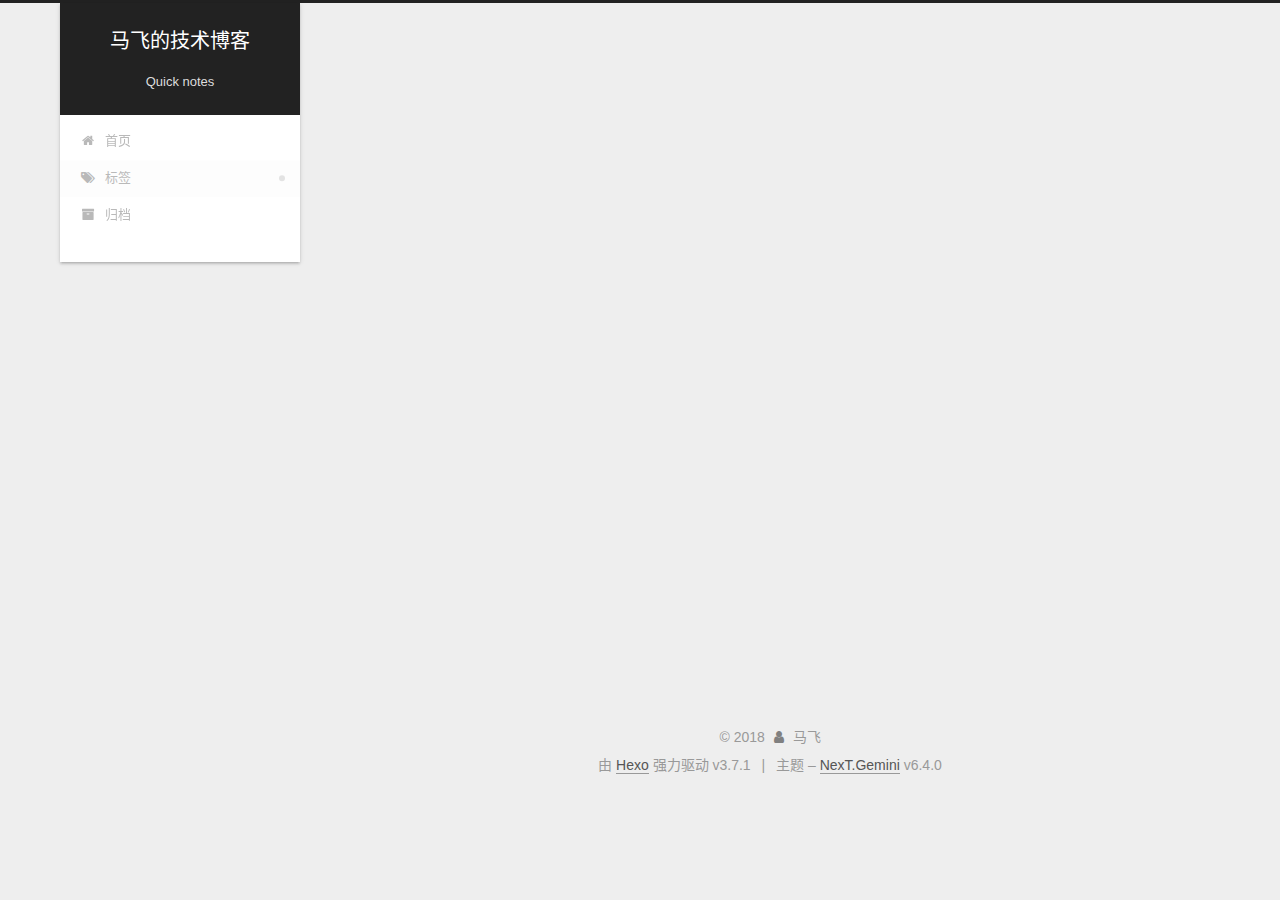
<file: tags/java技术/index.html>
<!DOCTYPE html>












  


<html class="theme-next gemini use-motion" lang="zh-CN">
<head>
  <meta charset="UTF-8"/>
<meta http-equiv="X-UA-Compatible" content="IE=edge" />
<meta name="viewport" content="width=device-width, initial-scale=1, maximum-scale=2"/>
<meta name="theme-color" content="#222">












<meta http-equiv="Cache-Control" content="no-transform" />
<meta http-equiv="Cache-Control" content="no-siteapp" />






















<link href="/lib/font-awesome/css/font-awesome.min.css?v=4.6.2" rel="stylesheet" type="text/css" />

<link href="/css/main.css?v=6.4.0" rel="stylesheet" type="text/css" />


  <link rel="apple-touch-icon" sizes="180x180" href="/images/apple-touch-icon-next.png?v=6.4.0">


  <link rel="icon" type="image/png" sizes="32x32" href="/images/favicon-32x32-next.png?v=6.4.0">


  <link rel="icon" type="image/png" sizes="16x16" href="/images/favicon-16x16-next.png?v=6.4.0">


  <link rel="mask-icon" href="/images/logo.svg?v=6.4.0" color="#222">









<script type="text/javascript" id="hexo.configurations">
  var NexT = window.NexT || {};
  var CONFIG = {
    root: '/',
    scheme: 'Gemini',
    version: '6.4.0',
    sidebar: {"position":"left","display":"post","offset":12,"b2t":true,"scrollpercent":false,"onmobile":false},
    fancybox: false,
    fastclick: false,
    lazyload: false,
    tabs: true,
    motion: {"enable":true,"async":false,"transition":{"post_block":"fadeIn","post_header":"slideDownIn","post_body":"slideDownIn","coll_header":"slideLeftIn","sidebar":"slideUpIn"}},
    algolia: {
      applicationID: '',
      apiKey: '',
      indexName: '',
      hits: {"per_page":10},
      labels: {"input_placeholder":"Search for Posts","hits_empty":"We didn't find any results for the search: ${query}","hits_stats":"${hits} results found in ${time} ms"}
    }
  };
</script>


  




  <meta property="og:type" content="website">
<meta property="og:title" content="马飞的技术博客">
<meta property="og:url" content="http://yoursite.com/tags/java技术/index.html">
<meta property="og:site_name" content="马飞的技术博客">
<meta property="og:locale" content="zh-CN">
<meta name="twitter:card" content="summary">
<meta name="twitter:title" content="马飞的技术博客">






  <link rel="canonical" href="http://yoursite.com/tags/java技术/"/>



<script type="text/javascript" id="page.configurations">
  CONFIG.page = {
    sidebar: "",
  };
</script>

  <title>标签: java技术 | 马飞的技术博客</title>
  









  <noscript>
  <style type="text/css">
    .use-motion .motion-element,
    .use-motion .brand,
    .use-motion .menu-item,
    .sidebar-inner,
    .use-motion .post-block,
    .use-motion .pagination,
    .use-motion .comments,
    .use-motion .post-header,
    .use-motion .post-body,
    .use-motion .collection-title { opacity: initial; }

    .use-motion .logo,
    .use-motion .site-title,
    .use-motion .site-subtitle {
      opacity: initial;
      top: initial;
    }

    .use-motion {
      .logo-line-before i { left: initial; }
      .logo-line-after i { right: initial; }
    }
  </style>
</noscript>

</head>

<body itemscope itemtype="http://schema.org/WebPage" lang="zh-CN">

  
  
    
  

  <div class="container sidebar-position-left ">
    <div class="headband"></div>

    <header id="header" class="header" itemscope itemtype="http://schema.org/WPHeader">
      <div class="header-inner"><div class="site-brand-wrapper">
  <div class="site-meta ">
    

    <div class="custom-logo-site-title">
      <a href="/" class="brand" rel="start">
        <span class="logo-line-before"><i></i></span>
        <span class="site-title">马飞的技术博客</span>
        <span class="logo-line-after"><i></i></span>
      </a>
    </div>
    
      
        <p class="site-subtitle">Quick notes</p>
      
    
  </div>

  <div class="site-nav-toggle">
    <button aria-label="切换导航栏">
      <span class="btn-bar"></span>
      <span class="btn-bar"></span>
      <span class="btn-bar"></span>
    </button>
  </div>
</div>



<nav class="site-nav">
  
    <ul id="menu" class="menu">
      
        
        
        
          
          <li class="menu-item menu-item-home">
    <a href="/" rel="section">
      <i class="menu-item-icon fa fa-fw fa-home"></i> <br />首页</a>
  </li>
        
        
        
          
          <li class="menu-item menu-item-tags menu-item-active">
    <a href="/tags/" rel="section">
      <i class="menu-item-icon fa fa-fw fa-tags"></i> <br />标签</a>
  </li>
        
        
        
          
          <li class="menu-item menu-item-archives">
    <a href="/archives/" rel="section">
      <i class="menu-item-icon fa fa-fw fa-archive"></i> <br />归档</a>
  </li>

      
      
    </ul>
  

  

  
</nav>



  



</div>
    </header>

    


    <main id="main" class="main">
      <div class="main-inner">
        <div class="content-wrap">
          
            

    
    
      
      
    
      
      
    
      
      
    
    

  


          
          <div id="content" class="content">
            

  
  
  
  <div class="post-block tag">

    <div id="posts" class="posts-collapse">
      <div class="collection-title">
        <h1>java技术<small>标签</small>
        </h1>
      </div>

      
        

  <article class="post post-type-normal" itemscope itemtype="http://schema.org/Article">
    <header class="post-header">

      <h2 class="post-title">
        
            <a class="post-title-link" href="/2018/08/27/Redis/" itemprop="url">
              
                <span itemprop="name">Redis  <!--文章标题--></span>
              
            </a>
        
      </h2>

      <div class="post-meta">
        <time class="post-time" itemprop="dateCreated"
              datetime="2018-08-27T21:22:40+08:00"
              content="2018-08-27" >
          08-27
        </time>
      </div>

    </header>
  </article>


      
        

  <article class="post post-type-normal" itemscope itemtype="http://schema.org/Article">
    <header class="post-header">

      <h2 class="post-title">
        
            <a class="post-title-link" href="/2018/08/25/Dubbo/" itemprop="url">
              
                <span itemprop="name">Dubbo基础小结   <!--文章标题--></span>
              
            </a>
        
      </h2>

      <div class="post-meta">
        <time class="post-time" itemprop="dateCreated"
              datetime="2018-08-25T23:52:26+08:00"
              content="2018-08-25" >
          08-25
        </time>
      </div>

    </header>
  </article>


      
    </div>

  </div>
  
  
  

  


          </div>
          

        </div>
        
          
  
  <div class="sidebar-toggle">
    <div class="sidebar-toggle-line-wrap">
      <span class="sidebar-toggle-line sidebar-toggle-line-first"></span>
      <span class="sidebar-toggle-line sidebar-toggle-line-middle"></span>
      <span class="sidebar-toggle-line sidebar-toggle-line-last"></span>
    </div>
  </div>

  <aside id="sidebar" class="sidebar">
    
    <div class="sidebar-inner">

      

      

      <section class="site-overview-wrap sidebar-panel sidebar-panel-active">
        <div class="site-overview">
          <div class="site-author motion-element" itemprop="author" itemscope itemtype="http://schema.org/Person">
            
              <img class="site-author-image" itemprop="image"
                src="/images/header.jpeg"
                alt="马飞" />
            
              <p class="site-author-name" itemprop="name">马飞</p>
              <p class="site-description motion-element" itemprop="description"></p>
          </div>

          
            <nav class="site-state motion-element">
              
                <div class="site-state-item site-state-posts">
                
                  <a href="/archives/">
                
                    <span class="site-state-item-count">2</span>
                    <span class="site-state-item-name">日志</span>
                  </a>
                </div>
              

              
                
                
                <div class="site-state-item site-state-categories">
                  <a href="/categories/index.html">
                    
                    
                      
                    
                    <span class="site-state-item-count">1</span>
                    <span class="site-state-item-name">分类</span>
                  </a>
                </div>
              

              
                
                
                <div class="site-state-item site-state-tags">
                  <a href="/tags/index.html">
                    
                    
                      
                    
                      
                    
                      
                    
                    <span class="site-state-item-count">3</span>
                    <span class="site-state-item-name">标签</span>
                  </a>
                </div>
              
            </nav>
          

          

          

          
          

          
          

          
            
          
          

        </div>
      </section>

      

      
        <div class="back-to-top">
          <i class="fa fa-arrow-up"></i>
          
        </div>
      

    </div>
  </aside>


        
      </div>
    </main>

    <footer id="footer" class="footer">
      <div class="footer-inner">
        <div class="copyright">&copy; <span itemprop="copyrightYear">2018</span>
  <span class="with-love" id="animate">
    <i class="fa fa-user"></i>
  </span>
  <span class="author" itemprop="copyrightHolder">马飞</span>

  

  
</div>




  <div class="powered-by">由 <a class="theme-link" target="_blank" href="https://hexo.io">Hexo</a> 强力驱动 v3.7.1</div>



  <span class="post-meta-divider">|</span>



  <div class="theme-info">主题 – <a class="theme-link" target="_blank" href="https://theme-next.org">NexT.Gemini</a> v6.4.0</div>




        








        
      </div>
    </footer>

    

    
	
    

    
  </div>

  

<script type="text/javascript">
  if (Object.prototype.toString.call(window.Promise) !== '[object Function]') {
    window.Promise = null;
  }
</script>


























  
  
    <script type="text/javascript" src="/lib/jquery/index.js?v=2.1.3"></script>
  

  
  
    <script type="text/javascript" src="/lib/velocity/velocity.min.js?v=1.2.1"></script>
  

  
  
    <script type="text/javascript" src="/lib/velocity/velocity.ui.min.js?v=1.2.1"></script>
  


  


  <script type="text/javascript" src="/js/src/utils.js?v=6.4.0"></script>

  <script type="text/javascript" src="/js/src/motion.js?v=6.4.0"></script>



  
  


  <script type="text/javascript" src="/js/src/affix.js?v=6.4.0"></script>

  <script type="text/javascript" src="/js/src/schemes/pisces.js?v=6.4.0"></script>



  

  


  <script type="text/javascript" src="/js/src/bootstrap.js?v=6.4.0"></script>



  



  










  





  

  

  

  

  
  

  

  

  

  

  

</body>
</html>
</file>
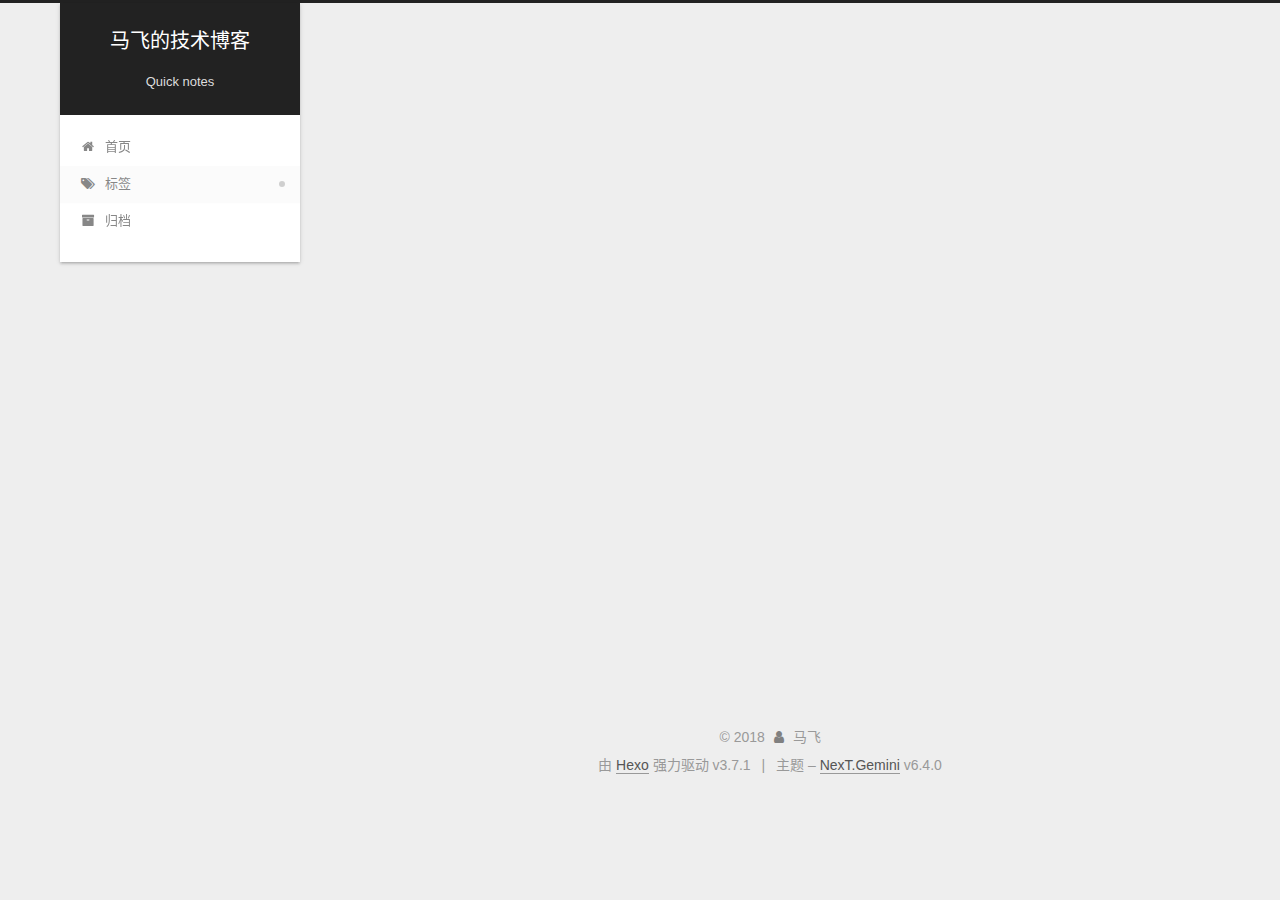
<file: tags/redis/index.html>
<!DOCTYPE html>












  


<html class="theme-next gemini use-motion" lang="zh-CN">
<head>
  <meta charset="UTF-8"/>
<meta http-equiv="X-UA-Compatible" content="IE=edge" />
<meta name="viewport" content="width=device-width, initial-scale=1, maximum-scale=2"/>
<meta name="theme-color" content="#222">












<meta http-equiv="Cache-Control" content="no-transform" />
<meta http-equiv="Cache-Control" content="no-siteapp" />






















<link href="/lib/font-awesome/css/font-awesome.min.css?v=4.6.2" rel="stylesheet" type="text/css" />

<link href="/css/main.css?v=6.4.0" rel="stylesheet" type="text/css" />


  <link rel="apple-touch-icon" sizes="180x180" href="/images/apple-touch-icon-next.png?v=6.4.0">


  <link rel="icon" type="image/png" sizes="32x32" href="/images/favicon-32x32-next.png?v=6.4.0">


  <link rel="icon" type="image/png" sizes="16x16" href="/images/favicon-16x16-next.png?v=6.4.0">


  <link rel="mask-icon" href="/images/logo.svg?v=6.4.0" color="#222">









<script type="text/javascript" id="hexo.configurations">
  var NexT = window.NexT || {};
  var CONFIG = {
    root: '/',
    scheme: 'Gemini',
    version: '6.4.0',
    sidebar: {"position":"left","display":"post","offset":12,"b2t":true,"scrollpercent":false,"onmobile":false},
    fancybox: false,
    fastclick: false,
    lazyload: false,
    tabs: true,
    motion: {"enable":true,"async":false,"transition":{"post_block":"fadeIn","post_header":"slideDownIn","post_body":"slideDownIn","coll_header":"slideLeftIn","sidebar":"slideUpIn"}},
    algolia: {
      applicationID: '',
      apiKey: '',
      indexName: '',
      hits: {"per_page":10},
      labels: {"input_placeholder":"Search for Posts","hits_empty":"We didn't find any results for the search: ${query}","hits_stats":"${hits} results found in ${time} ms"}
    }
  };
</script>


  




  <meta property="og:type" content="website">
<meta property="og:title" content="马飞的技术博客">
<meta property="og:url" content="http://yoursite.com/tags/redis/index.html">
<meta property="og:site_name" content="马飞的技术博客">
<meta property="og:locale" content="zh-CN">
<meta name="twitter:card" content="summary">
<meta name="twitter:title" content="马飞的技术博客">






  <link rel="canonical" href="http://yoursite.com/tags/redis/"/>



<script type="text/javascript" id="page.configurations">
  CONFIG.page = {
    sidebar: "",
  };
</script>

  <title>标签: redis | 马飞的技术博客</title>
  









  <noscript>
  <style type="text/css">
    .use-motion .motion-element,
    .use-motion .brand,
    .use-motion .menu-item,
    .sidebar-inner,
    .use-motion .post-block,
    .use-motion .pagination,
    .use-motion .comments,
    .use-motion .post-header,
    .use-motion .post-body,
    .use-motion .collection-title { opacity: initial; }

    .use-motion .logo,
    .use-motion .site-title,
    .use-motion .site-subtitle {
      opacity: initial;
      top: initial;
    }

    .use-motion {
      .logo-line-before i { left: initial; }
      .logo-line-after i { right: initial; }
    }
  </style>
</noscript>

</head>

<body itemscope itemtype="http://schema.org/WebPage" lang="zh-CN">

  
  
    
  

  <div class="container sidebar-position-left ">
    <div class="headband"></div>

    <header id="header" class="header" itemscope itemtype="http://schema.org/WPHeader">
      <div class="header-inner"><div class="site-brand-wrapper">
  <div class="site-meta ">
    

    <div class="custom-logo-site-title">
      <a href="/" class="brand" rel="start">
        <span class="logo-line-before"><i></i></span>
        <span class="site-title">马飞的技术博客</span>
        <span class="logo-line-after"><i></i></span>
      </a>
    </div>
    
      
        <p class="site-subtitle">Quick notes</p>
      
    
  </div>

  <div class="site-nav-toggle">
    <button aria-label="切换导航栏">
      <span class="btn-bar"></span>
      <span class="btn-bar"></span>
      <span class="btn-bar"></span>
    </button>
  </div>
</div>



<nav class="site-nav">
  
    <ul id="menu" class="menu">
      
        
        
        
          
          <li class="menu-item menu-item-home">
    <a href="/" rel="section">
      <i class="menu-item-icon fa fa-fw fa-home"></i> <br />首页</a>
  </li>
        
        
        
          
          <li class="menu-item menu-item-tags menu-item-active">
    <a href="/tags/" rel="section">
      <i class="menu-item-icon fa fa-fw fa-tags"></i> <br />标签</a>
  </li>
        
        
        
          
          <li class="menu-item menu-item-archives">
    <a href="/archives/" rel="section">
      <i class="menu-item-icon fa fa-fw fa-archive"></i> <br />归档</a>
  </li>

      
      
    </ul>
  

  

  
</nav>



  



</div>
    </header>

    


    <main id="main" class="main">
      <div class="main-inner">
        <div class="content-wrap">
          
            

    
    
      
      
    
      
      
    
      
      
    
    

  


          
          <div id="content" class="content">
            

  
  
  
  <div class="post-block tag">

    <div id="posts" class="posts-collapse">
      <div class="collection-title">
        <h1>redis<small>标签</small>
        </h1>
      </div>

      
        

  <article class="post post-type-normal" itemscope itemtype="http://schema.org/Article">
    <header class="post-header">

      <h2 class="post-title">
        
            <a class="post-title-link" href="/2018/08/27/Redis/" itemprop="url">
              
                <span itemprop="name">Redis  <!--文章标题--></span>
              
            </a>
        
      </h2>

      <div class="post-meta">
        <time class="post-time" itemprop="dateCreated"
              datetime="2018-08-27T21:22:40+08:00"
              content="2018-08-27" >
          08-27
        </time>
      </div>

    </header>
  </article>


      
    </div>

  </div>
  
  
  

  


          </div>
          

        </div>
        
          
  
  <div class="sidebar-toggle">
    <div class="sidebar-toggle-line-wrap">
      <span class="sidebar-toggle-line sidebar-toggle-line-first"></span>
      <span class="sidebar-toggle-line sidebar-toggle-line-middle"></span>
      <span class="sidebar-toggle-line sidebar-toggle-line-last"></span>
    </div>
  </div>

  <aside id="sidebar" class="sidebar">
    
    <div class="sidebar-inner">

      

      

      <section class="site-overview-wrap sidebar-panel sidebar-panel-active">
        <div class="site-overview">
          <div class="site-author motion-element" itemprop="author" itemscope itemtype="http://schema.org/Person">
            
              <img class="site-author-image" itemprop="image"
                src="/images/header.jpeg"
                alt="马飞" />
            
              <p class="site-author-name" itemprop="name">马飞</p>
              <p class="site-description motion-element" itemprop="description"></p>
          </div>

          
            <nav class="site-state motion-element">
              
                <div class="site-state-item site-state-posts">
                
                  <a href="/archives/">
                
                    <span class="site-state-item-count">2</span>
                    <span class="site-state-item-name">日志</span>
                  </a>
                </div>
              

              
                
                
                <div class="site-state-item site-state-categories">
                  <a href="/categories/index.html">
                    
                    
                      
                    
                    <span class="site-state-item-count">1</span>
                    <span class="site-state-item-name">分类</span>
                  </a>
                </div>
              

              
                
                
                <div class="site-state-item site-state-tags">
                  <a href="/tags/index.html">
                    
                    
                      
                    
                      
                    
                      
                    
                    <span class="site-state-item-count">3</span>
                    <span class="site-state-item-name">标签</span>
                  </a>
                </div>
              
            </nav>
          

          

          

          
          

          
          

          
            
          
          

        </div>
      </section>

      

      
        <div class="back-to-top">
          <i class="fa fa-arrow-up"></i>
          
        </div>
      

    </div>
  </aside>


        
      </div>
    </main>

    <footer id="footer" class="footer">
      <div class="footer-inner">
        <div class="copyright">&copy; <span itemprop="copyrightYear">2018</span>
  <span class="with-love" id="animate">
    <i class="fa fa-user"></i>
  </span>
  <span class="author" itemprop="copyrightHolder">马飞</span>

  

  
</div>




  <div class="powered-by">由 <a class="theme-link" target="_blank" href="https://hexo.io">Hexo</a> 强力驱动 v3.7.1</div>



  <span class="post-meta-divider">|</span>



  <div class="theme-info">主题 – <a class="theme-link" target="_blank" href="https://theme-next.org">NexT.Gemini</a> v6.4.0</div>




        








        
      </div>
    </footer>

    

    
	
    

    
  </div>

  

<script type="text/javascript">
  if (Object.prototype.toString.call(window.Promise) !== '[object Function]') {
    window.Promise = null;
  }
</script>


























  
  
    <script type="text/javascript" src="/lib/jquery/index.js?v=2.1.3"></script>
  

  
  
    <script type="text/javascript" src="/lib/velocity/velocity.min.js?v=1.2.1"></script>
  

  
  
    <script type="text/javascript" src="/lib/velocity/velocity.ui.min.js?v=1.2.1"></script>
  


  


  <script type="text/javascript" src="/js/src/utils.js?v=6.4.0"></script>

  <script type="text/javascript" src="/js/src/motion.js?v=6.4.0"></script>



  
  


  <script type="text/javascript" src="/js/src/affix.js?v=6.4.0"></script>

  <script type="text/javascript" src="/js/src/schemes/pisces.js?v=6.4.0"></script>



  

  


  <script type="text/javascript" src="/js/src/bootstrap.js?v=6.4.0"></script>



  



  










  





  

  

  

  

  
  

  

  

  

  

  

</body>
</html>
</file>
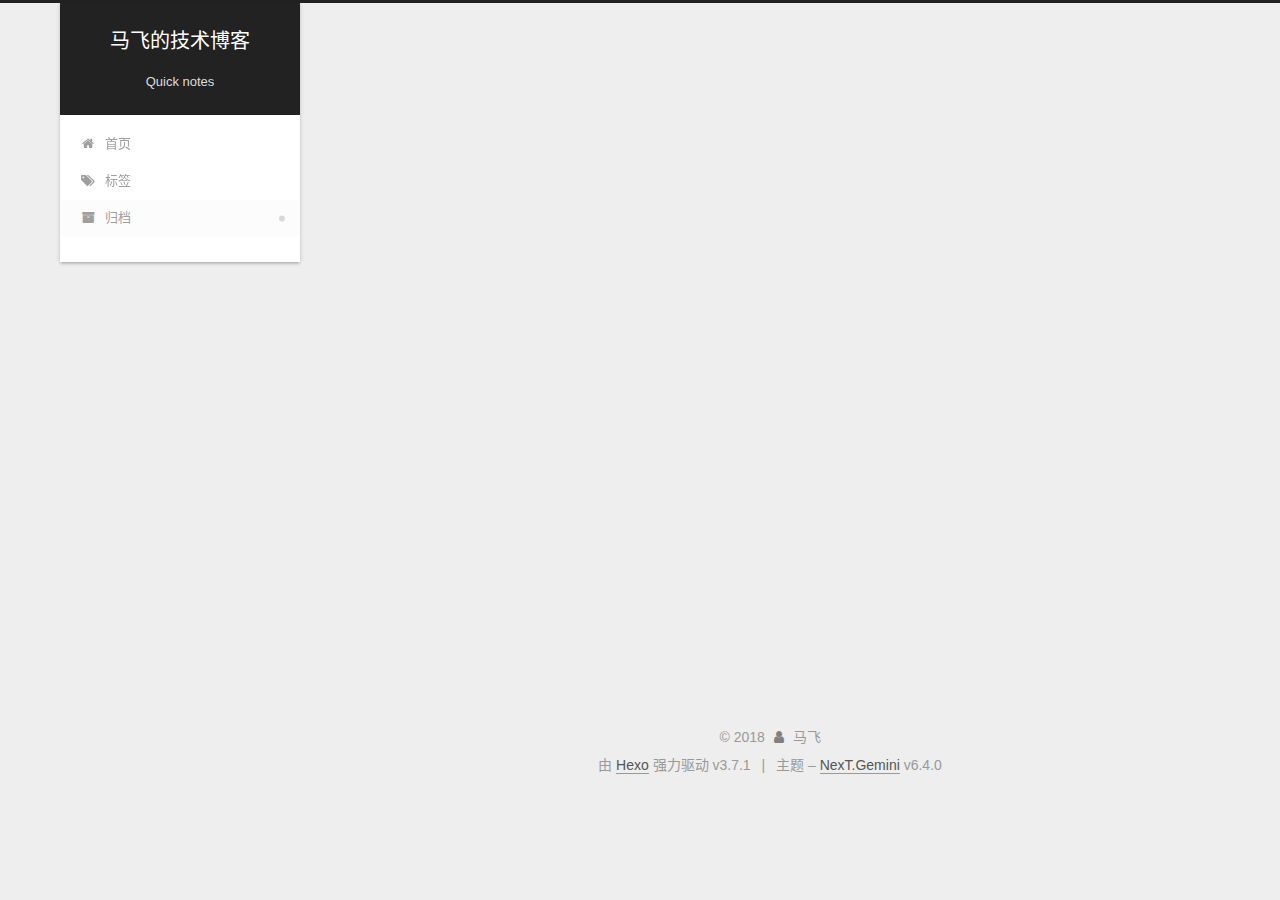
<file: archives/2018/08/index.html>
<!DOCTYPE html>












  


<html class="theme-next gemini use-motion" lang="zh-CN">
<head>
  <meta charset="UTF-8"/>
<meta http-equiv="X-UA-Compatible" content="IE=edge" />
<meta name="viewport" content="width=device-width, initial-scale=1, maximum-scale=2"/>
<meta name="theme-color" content="#222">












<meta http-equiv="Cache-Control" content="no-transform" />
<meta http-equiv="Cache-Control" content="no-siteapp" />






















<link href="/lib/font-awesome/css/font-awesome.min.css?v=4.6.2" rel="stylesheet" type="text/css" />

<link href="/css/main.css?v=6.4.0" rel="stylesheet" type="text/css" />


  <link rel="apple-touch-icon" sizes="180x180" href="/images/apple-touch-icon-next.png?v=6.4.0">


  <link rel="icon" type="image/png" sizes="32x32" href="/images/favicon-32x32-next.png?v=6.4.0">


  <link rel="icon" type="image/png" sizes="16x16" href="/images/favicon-16x16-next.png?v=6.4.0">


  <link rel="mask-icon" href="/images/logo.svg?v=6.4.0" color="#222">









<script type="text/javascript" id="hexo.configurations">
  var NexT = window.NexT || {};
  var CONFIG = {
    root: '/',
    scheme: 'Gemini',
    version: '6.4.0',
    sidebar: {"position":"left","display":"post","offset":12,"b2t":true,"scrollpercent":false,"onmobile":false},
    fancybox: false,
    fastclick: false,
    lazyload: false,
    tabs: true,
    motion: {"enable":true,"async":false,"transition":{"post_block":"fadeIn","post_header":"slideDownIn","post_body":"slideDownIn","coll_header":"slideLeftIn","sidebar":"slideUpIn"}},
    algolia: {
      applicationID: '',
      apiKey: '',
      indexName: '',
      hits: {"per_page":10},
      labels: {"input_placeholder":"Search for Posts","hits_empty":"We didn't find any results for the search: ${query}","hits_stats":"${hits} results found in ${time} ms"}
    }
  };
</script>


  




  <meta property="og:type" content="website">
<meta property="og:title" content="马飞的技术博客">
<meta property="og:url" content="http://yoursite.com/archives/2018/08/index.html">
<meta property="og:site_name" content="马飞的技术博客">
<meta property="og:locale" content="zh-CN">
<meta name="twitter:card" content="summary">
<meta name="twitter:title" content="马飞的技术博客">






  <link rel="canonical" href="http://yoursite.com/archives/2018/08/"/>



<script type="text/javascript" id="page.configurations">
  CONFIG.page = {
    sidebar: "",
  };
</script>

  <title>归档 | 马飞的技术博客</title>
  









  <noscript>
  <style type="text/css">
    .use-motion .motion-element,
    .use-motion .brand,
    .use-motion .menu-item,
    .sidebar-inner,
    .use-motion .post-block,
    .use-motion .pagination,
    .use-motion .comments,
    .use-motion .post-header,
    .use-motion .post-body,
    .use-motion .collection-title { opacity: initial; }

    .use-motion .logo,
    .use-motion .site-title,
    .use-motion .site-subtitle {
      opacity: initial;
      top: initial;
    }

    .use-motion {
      .logo-line-before i { left: initial; }
      .logo-line-after i { right: initial; }
    }
  </style>
</noscript>

</head>

<body itemscope itemtype="http://schema.org/WebPage" lang="zh-CN">

  
  
    
  

  <div class="container sidebar-position-left page-archive">
    <div class="headband"></div>

    <header id="header" class="header" itemscope itemtype="http://schema.org/WPHeader">
      <div class="header-inner"><div class="site-brand-wrapper">
  <div class="site-meta ">
    

    <div class="custom-logo-site-title">
      <a href="/" class="brand" rel="start">
        <span class="logo-line-before"><i></i></span>
        <span class="site-title">马飞的技术博客</span>
        <span class="logo-line-after"><i></i></span>
      </a>
    </div>
    
      
        <p class="site-subtitle">Quick notes</p>
      
    
  </div>

  <div class="site-nav-toggle">
    <button aria-label="切换导航栏">
      <span class="btn-bar"></span>
      <span class="btn-bar"></span>
      <span class="btn-bar"></span>
    </button>
  </div>
</div>



<nav class="site-nav">
  
    <ul id="menu" class="menu">
      
        
        
        
          
          <li class="menu-item menu-item-home">
    <a href="/" rel="section">
      <i class="menu-item-icon fa fa-fw fa-home"></i> <br />首页</a>
  </li>
        
        
        
          
          <li class="menu-item menu-item-tags">
    <a href="/tags/" rel="section">
      <i class="menu-item-icon fa fa-fw fa-tags"></i> <br />标签</a>
  </li>
        
        
        
          
          <li class="menu-item menu-item-archives menu-item-active">
    <a href="/archives/" rel="section">
      <i class="menu-item-icon fa fa-fw fa-archive"></i> <br />归档</a>
  </li>

      
      
    </ul>
  

  

  
</nav>



  



</div>
    </header>

    


    <main id="main" class="main">
      <div class="main-inner">
        <div class="content-wrap">
          
            

    
    
      
      
    
      
      
    
      
      
    
    

  


          
          <div id="content" class="content">
            

  
  
  
  <div class="post-block archive">
    <div id="posts" class="posts-collapse">
      <span class="archive-move-on"></span>

      
      <span class="archive-page-counter">
        
        
        
          
        
        嗯..! 目前共计 1 篇日志。 继续努力。
      </span>
      

      

        
        
        

        
          
          <div class="collection-title">
            <h1 class="archive-year" id="archive-year-2018">2018</h1>
          </div>
        
        

        

  <article class="post post-type-normal" itemscope itemtype="http://schema.org/Article">
    <header class="post-header">

      <h2 class="post-title">
        
            <a class="post-title-link" href="/2018/08/25/Dubbo/" itemprop="url">
              
                <span itemprop="name">Dubbo基础小结   <!--文章标题--></span>
              
            </a>
        
      </h2>

      <div class="post-meta">
        <time class="post-time" itemprop="dateCreated"
              datetime="2018-08-25T23:52:26+08:00"
              content="2018-08-25" >
          08-25
        </time>
      </div>

    </header>
  </article>



      

    </div>
  </div>
  
  
  

  



          </div>
          

        </div>
        
          
  
  <div class="sidebar-toggle">
    <div class="sidebar-toggle-line-wrap">
      <span class="sidebar-toggle-line sidebar-toggle-line-first"></span>
      <span class="sidebar-toggle-line sidebar-toggle-line-middle"></span>
      <span class="sidebar-toggle-line sidebar-toggle-line-last"></span>
    </div>
  </div>

  <aside id="sidebar" class="sidebar">
    
    <div class="sidebar-inner">

      

      

      <section class="site-overview-wrap sidebar-panel sidebar-panel-active">
        <div class="site-overview">
          <div class="site-author motion-element" itemprop="author" itemscope itemtype="http://schema.org/Person">
            
              <img class="site-author-image" itemprop="image"
                src="/images/header.jpeg"
                alt="马飞" />
            
              <p class="site-author-name" itemprop="name">马飞</p>
              <p class="site-description motion-element" itemprop="description"></p>
          </div>

          
            <nav class="site-state motion-element">
              
                <div class="site-state-item site-state-posts">
                
                  <a href="/archives/">
                
                    <span class="site-state-item-count">1</span>
                    <span class="site-state-item-name">日志</span>
                  </a>
                </div>
              

              
                
                
                <div class="site-state-item site-state-categories">
                  <a href="/categories/index.html">
                    
                    
                      
                    
                    <span class="site-state-item-count">1</span>
                    <span class="site-state-item-name">分类</span>
                  </a>
                </div>
              

              
                
                
                <div class="site-state-item site-state-tags">
                  <a href="/tags/index.html">
                    
                    
                      
                    
                      
                    
                    <span class="site-state-item-count">2</span>
                    <span class="site-state-item-name">标签</span>
                  </a>
                </div>
              
            </nav>
          

          

          

          
          

          
          

          
            
          
          

        </div>
      </section>

      

      
        <div class="back-to-top">
          <i class="fa fa-arrow-up"></i>
          
        </div>
      

    </div>
  </aside>


        
      </div>
    </main>

    <footer id="footer" class="footer">
      <div class="footer-inner">
        <div class="copyright">&copy; <span itemprop="copyrightYear">2018</span>
  <span class="with-love" id="animate">
    <i class="fa fa-user"></i>
  </span>
  <span class="author" itemprop="copyrightHolder">马飞</span>

  

  
</div>




  <div class="powered-by">由 <a class="theme-link" target="_blank" href="https://hexo.io">Hexo</a> 强力驱动 v3.7.1</div>



  <span class="post-meta-divider">|</span>



  <div class="theme-info">主题 – <a class="theme-link" target="_blank" href="https://theme-next.org">NexT.Gemini</a> v6.4.0</div>




        








        
      </div>
    </footer>

    

    
	
    

    
  </div>

  

<script type="text/javascript">
  if (Object.prototype.toString.call(window.Promise) !== '[object Function]') {
    window.Promise = null;
  }
</script>


























  
  
    <script type="text/javascript" src="/lib/jquery/index.js?v=2.1.3"></script>
  

  
  
    <script type="text/javascript" src="/lib/velocity/velocity.min.js?v=1.2.1"></script>
  

  
  
    <script type="text/javascript" src="/lib/velocity/velocity.ui.min.js?v=1.2.1"></script>
  


  


  <script type="text/javascript" src="/js/src/utils.js?v=6.4.0"></script>

  <script type="text/javascript" src="/js/src/motion.js?v=6.4.0"></script>



  
  


  <script type="text/javascript" src="/js/src/affix.js?v=6.4.0"></script>

  <script type="text/javascript" src="/js/src/schemes/pisces.js?v=6.4.0"></script>



  

  


  <script type="text/javascript" src="/js/src/bootstrap.js?v=6.4.0"></script>



  



  










  





  

  

  

  

  
  

  

  

  

  

  

</body>
</html>
</file>
<file: css/main.css>
/* normalize.css v3.0.2 | MIT License | git.io/normalize */
html {
  font-family: sans-serif; /* 1 */
  -ms-text-size-adjust: 100%; /* 2 */
  -webkit-text-size-adjust: 100%; /* 2 */
}
body {
  margin: 0;
}
article,
aside,
details,
figcaption,
figure,
footer,
header,
hgroup,
main,
menu,
nav,
section,
summary {
  display: block;
}
audio,
canvas,
progress,
video {
  display: inline-block; /* 1 */
  vertical-align: baseline; /* 2 */
}
audio:not([controls]) {
  display: none;
  height: 0;
}
[hidden],
template {
  display: none;
}
a {
  background-color: transparent;
}
a:active,
a:hover {
  outline: 0;
}
abbr[title] {
  border-bottom: 1px dotted;
}
b,
strong {
  font-weight: bold;
}
dfn {
  font-style: italic;
}
h1 {
  font-size: 2em;
  margin: 0.67em 0;
}
mark {
  background: #ff0;
  color: #000;
}
small {
  font-size: 80%;
}
sub,
sup {
  font-size: 75%;
  line-height: 0;
  position: relative;
  vertical-align: baseline;
}
sup {
  top: -0.5em;
}
sub {
  bottom: -0.25em;
}
img {
  border: 0;
}
svg:not(:root) {
  overflow: hidden;
}
figure {
  margin: 1em 40px;
}
hr {
  -moz-box-sizing: content-box;
  box-sizing: content-box;
  height: 0;
}
pre {
  overflow: auto;
}
code,
kbd,
pre,
samp {
  font-family: monospace, monospace;
  font-size: 1em;
}
button,
input,
optgroup,
select,
textarea {
  color: inherit; /* 1 */
  font: inherit; /* 2 */
  margin: 0; /* 3 */
}
button {
  overflow: visible;
}
button,
select {
  text-transform: none;
}
button,
html input[type="button"],
input[type="reset"],
input[type="submit"] {
  -webkit-appearance: button; /* 2 */
  cursor: pointer; /* 3 */
}
button[disabled],
html input[disabled] {
  cursor: default;
}
button::-moz-focus-inner,
input::-moz-focus-inner {
  border: 0;
  padding: 0;
}
input {
  line-height: normal;
}
input[type="checkbox"],
input[type="radio"] {
  box-sizing: border-box; /* 1 */
  padding: 0; /* 2 */
}
input[type="number"]::-webkit-inner-spin-button,
input[type="number"]::-webkit-outer-spin-button {
  height: auto;
}
input[type="search"] {
  -webkit-appearance: textfield; /* 1 */
  -moz-box-sizing: content-box;
  -webkit-box-sizing: content-box; /* 2 */
  box-sizing: content-box;
}
input[type="search"]::-webkit-search-cancel-button,
input[type="search"]::-webkit-search-decoration {
  -webkit-appearance: none;
}
fieldset {
  border: 1px solid #c0c0c0;
  margin: 0 2px;
  padding: 0.35em 0.625em 0.75em;
}
legend {
  border: 0; /* 1 */
  padding: 0; /* 2 */
}
textarea {
  overflow: auto;
}
optgroup {
  font-weight: bold;
}
table {
  border-collapse: collapse;
  border-spacing: 0;
}
td,
th {
  padding: 0;
}
::selection {
  background: #262a30;
  color: #fff;
}
body {
  position: relative;
  font-family: 'Lato', "PingFang SC", "Microsoft YaHei", sans-serif;
  font-size: 14px;
  line-height: 2;
  color: #555;
  background: #eee;
}
@media (max-width: 767px) {
  body {
    padding-right: 0 !important;
  }
}
@media (min-width: 768px) and (max-width: 991px) {
  body {
    padding-right: 0 !important;
  }
}
@media (min-width: 1200px) {
  body {
    font-size: 16px;
  }
}
h1,
h2,
h3,
h4,
h5,
h6 {
  margin: 0;
  padding: 0;
  font-weight: bold;
  line-height: 1.5;
  font-family: 'Lato', "PingFang SC", "Microsoft YaHei", sans-serif;
}
h1,
h2,
h3,
h4,
h5,
h6 {
  margin: 20px 0 15px;
}
h1 {
  font-size: 22px;
}
@media (max-width: 767px) {
  h1 {
    font-size: 18px;
  }
}
h2 {
  font-size: 20px;
}
@media (max-width: 767px) {
  h2 {
    font-size: 16px;
  }
}
h3 {
  font-size: 18px;
}
@media (max-width: 767px) {
  h3 {
    font-size: 14px;
  }
}
h4 {
  font-size: 16px;
}
@media (max-width: 767px) {
  h4 {
    font-size: 12px;
  }
}
h5 {
  font-size: 14px;
}
@media (max-width: 767px) {
  h5 {
    font-size: 10px;
  }
}
h6 {
  font-size: 12px;
}
@media (max-width: 767px) {
  h6 {
    font-size: 8px;
  }
}
p {
  margin: 0 0 20px 0;
}
a {
  color: #555;
  text-decoration: none;
  outline: none;
  border-bottom: 1px solid #999;
  word-wrap: break-word;
}
a:hover {
  color: #222;
  border-bottom-color: #222;
}
blockquote {
  margin: 0;
  padding: 0;
}
img {
  display: block;
  margin: auto;
  max-width: 100%;
  height: auto;
}
hr {
  margin: 40px 0;
  height: 3px;
  border: none;
  background-color: #ddd;
  background-image: repeating-linear-gradient(-45deg, #fff, #fff 4px, transparent 4px, transparent 8px);
}
blockquote {
  padding: 0 15px;
  color: #666;
  border-left: 4px solid #ddd;
}
blockquote cite::before {
  content: "-";
  padding: 0 5px;
}
dt {
  font-weight: 700;
}
dd {
  margin: 0;
  padding: 0;
}
kbd {
  border: 1px solid #ccc;
  border-radius: 0.2em;
  box-shadow: 0.1em 0.1em 0.2em rgba(0,0,0,0.1);
  background-color: #f9f9f9;
  font-family: inherit;
  background-image: -webkit-linear-gradient(top, #eee, #fff, #eee);
  padding: 0.1em 0.3em;
  white-space: nowrap;
}
.text-left {
  text-align: left;
}
.text-center {
  text-align: center;
}
.text-right {
  text-align: right;
}
.text-justify {
  text-align: justify;
}
.text-nowrap {
  white-space: nowrap;
}
.text-lowercase {
  text-transform: lowercase;
}
.text-uppercase {
  text-transform: uppercase;
}
.text-capitalize {
  text-transform: capitalize;
}
.center-block {
  display: block;
  margin-left: auto;
  margin-right: auto;
}
.clearfix:before,
.clearfix:after {
  content: " ";
  display: table;
}
.clearfix:after {
  clear: both;
}
.pullquote {
  width: 45%;
}
.pullquote.left {
  float: left;
  margin-left: 5px;
  margin-right: 10px;
}
.pullquote.right {
  float: right;
  margin-left: 10px;
  margin-right: 5px;
}
.affix.affix.affix {
  position: fixed;
}
.translation {
  margin-top: -20px;
  font-size: 14px;
  color: #999;
}
.scrollbar-measure {
  width: 100px;
  height: 100px;
  overflow: scroll;
  position: absolute;
  top: -9999px;
}
.use-motion .motion-element {
  opacity: 0;
}
table {
  margin: 20px 0;
  width: 100%;
  border-collapse: collapse;
  border-spacing: 0;
  border: 1px solid #ddd;
  font-size: 14px;
  word-wrap: break-all;
}
table>tbody>tr:nth-of-type(odd) {
  background-color: #f9f9f9;
}
table>tbody>tr:hover {
  background-color: #f5f5f5;
}
caption,
th,
td {
  padding: 8px;
  text-align: left;
  vertical-align: middle;
  font-weight: normal;
}
th,
td {
  border-bottom: 3px solid #ddd;
  border-right: 1px solid #eee;
}
th {
  padding-bottom: 10px;
  font-weight: 700;
}
td {
  border-bottom-width: 1px;
}
html,
body {
  height: 100%;
}
.container {
  position: relative;
  min-height: 100%;
}
.header-inner {
  margin: 0 auto;
  padding: 100px 0 70px;
  width: calc(100% - 20px);
}
@media (min-width: 1200px) {
  .container .header-inner {
    width: 1160px;
  }
}
@media (min-width: 1600px) {
  .container .header-inner {
    width: 73%;
  }
}
.main {
  padding-bottom: 150px;
}
.main-inner {
  margin: 0 auto;
  width: calc(100% - 20px);
}
@media (min-width: 1200px) {
  .container .main-inner {
    width: 1160px;
  }
}
@media (min-width: 1600px) {
  .container .main-inner {
    width: 73%;
  }
}
.footer {
  position: absolute;
  left: 0;
  bottom: 0;
  width: 100%;
  min-height: 50px;
}
.footer-inner {
  box-sizing: border-box;
  margin: 20px auto;
  width: calc(100% - 20px);
}
@media (min-width: 1200px) {
  .container .footer-inner {
    width: 1160px;
  }
}
@media (min-width: 1600px) {
  .container .footer-inner {
    width: 73%;
  }
}
pre,
.highlight {
  overflow: auto;
  margin: 20px 0;
  padding: 0;
  font-size: 14px;
  color: #4d4d4c;
  background: #f7f7f7;
  line-height: 1.6;
}
pre,
code {
  font-family: consolas, Menlo, "PingFang SC", "Microsoft YaHei", monospace;
}
code {
  padding: 2px 4px;
  word-wrap: break-word;
  color: #555;
  background: #eee;
  border-radius: 3px;
  font-size: 14px;
}
pre {
  padding: 10px;
}
pre code {
  padding: 0;
  color: #4d4d4c;
  background: none;
  text-shadow: none;
}
.highlight {
  border-radius: 1px;
}
.highlight pre {
  border: none;
  margin: 0;
  padding: 10px 0;
}
.highlight table {
  margin: 0;
  width: auto;
  border: none;
}
.highlight td {
  border: none;
  padding: 0;
}
.highlight figcaption {
  font-size: 1em;
  color: #4d4d4c;
  line-height: 1em;
  margin-bottom: 1em;
  margin: 0em;
  padding: 0.5em;
  background: #eee;
  border-bottom: 1px solid #e9e9e9;
}
.highlight figcaption:before,
.highlight figcaption:after {
  content: " ";
  display: table;
}
.highlight figcaption:after {
  clear: both;
}
.highlight figcaption a {
  float: right;
  color: #4d4d4c;
}
.highlight figcaption a:hover {
  border-bottom-color: #4d4d4c;
}
.highlight .gutter pre {
  padding-left: 10px;
  padding-right: 10px;
  color: #869194;
  text-align: right;
  background-color: #eff2f3;
}
.highlight .code pre {
  width: 100%;
  padding-left: 10px;
  padding-right: 10px;
  background-color: #f7f7f7;
}
.highlight .line {
  height: 20px;
}
.gutter {
  -webkit-user-select: none;
  -moz-user-select: none;
  -ms-user-select: none;
  user-select: none;
}
.gist table {
  width: auto;
}
.gist table td {
  border: none;
}
pre .deletion {
  background: #fdd;
}
pre .addition {
  background: #dfd;
}
pre .meta {
  color: #8959a8;
}
pre .comment {
  color: #8e908c;
}
pre .variable,
pre .attribute,
pre .tag,
pre .regexp,
pre .ruby .constant,
pre .xml .tag .title,
pre .xml .pi,
pre .xml .doctype,
pre .html .doctype,
pre .css .id,
pre .css .class,
pre .css .pseudo {
  color: #c82829;
}
pre .number,
pre .preprocessor,
pre .built_in,
pre .literal,
pre .params,
pre .constant,
pre .command {
  color: #f5871f;
}
pre .ruby .class .title,
pre .css .rules .attribute,
pre .string,
pre .value,
pre .inheritance,
pre .header,
pre .ruby .symbol,
pre .xml .cdata,
pre .special,
pre .number,
pre .formula {
  color: #718c00;
}
pre .title,
pre .css .hexcolor {
  color: #3e999f;
}
pre .function,
pre .python .decorator,
pre .python .title,
pre .ruby .function .title,
pre .ruby .title .keyword,
pre .perl .sub,
pre .javascript .title,
pre .coffeescript .title {
  color: #4271ae;
}
pre .keyword,
pre .javascript .function {
  color: #8959a8;
}
.posts-expand .post-body img.full-image {
  border: none;
}
.blockquote-center,
.page-home .post-type-quote blockquote,
.page-post-detail .post-type-quote blockquote {
  position: relative;
  margin: 40px 0;
  padding: 0;
  border-left: none;
  text-align: center;
}
.blockquote-center::before,
.page-home .post-type-quote blockquote::before,
.page-post-detail .post-type-quote blockquote::before,
.blockquote-center::after,
.page-home .post-type-quote blockquote::after,
.page-post-detail .post-type-quote blockquote::after {
  position: absolute;
  content: ' ';
  display: block;
  width: 100%;
  height: 24px;
  opacity: 0.2;
  background-repeat: no-repeat;
  background-position: 0 -6px;
  background-size: 22px 22px;
}
.blockquote-center::before,
.page-home .post-type-quote blockquote::before,
.page-post-detail .post-type-quote blockquote::before {
  top: -20px;
  background-image: url("../images/quote-l.svg");
  border-top: 1px solid #ccc;
}
.blockquote-center::after,
.page-home .post-type-quote blockquote::after,
.page-post-detail .post-type-quote blockquote::after {
  bottom: -20px;
  background-image: url("../images/quote-r.svg");
  border-bottom: 1px solid #ccc;
  background-position: 100% 8px;
}
.blockquote-center p,
.page-home .post-type-quote blockquote p,
.page-post-detail .post-type-quote blockquote p,
.blockquote-center div,
.page-home .post-type-quote blockquote div,
.page-post-detail .post-type-quote blockquote div {
  text-align: center;
}
.post .post-body .group-picture img {
  box-sizing: border-box;
  padding: 0 3px;
  border: none;
}
.post .group-picture-row {
  overflow: hidden;
  margin-top: 6px;
}
.post .group-picture-row:first-child {
  margin-top: 0;
}
.post .group-picture-column {
  float: left;
}
.page-post-detail .post-body .group-picture-column {
  float: none;
  margin-top: 10px;
  width: auto !important;
}
.page-post-detail .post-body .group-picture-column img {
  margin: 0 auto;
}
.page-archive .group-picture-container {
  overflow: hidden;
}
.page-archive .group-picture-row {
  float: left;
}
.page-archive .group-picture-row:first-child {
  margin-top: 6px;
}
.page-archive .group-picture-column {
  max-width: 150px;
  max-height: 150px;
}
.post-body .note {
  position: relative;
  padding: 15px;
  margin-bottom: 20px;
  border: 1px solid #eee;
  border-left-width: 5px;
  border-radius: 3px;
}
.post-body .note h2,
.post-body .note h3,
.post-body .note h4,
.post-body .note h5,
.post-body .note h6 {
  margin-top: 0;
  margin-bottom: 0;
  border-bottom: initial;
  padding-top: 0 !important;
}
.post-body .note p:first-child,
.post-body .note ul:first-child,
.post-body .note ol:first-child,
.post-body .note table:first-child,
.post-body .note pre:first-child,
.post-body .note blockquote:first-child {
  margin-top: 0;
}
.post-body .note p:last-child,
.post-body .note ul:last-child,
.post-body .note ol:last-child,
.post-body .note table:last-child,
.post-body .note pre:last-child,
.post-body .note blockquote:last-child {
  margin-bottom: 0;
}
.post-body .note.default {
  border-left-color: #777;
}
.post-body .note.default h2,
.post-body .note.default h3,
.post-body .note.default h4,
.post-body .note.default h5,
.post-body .note.default h6 {
  color: #777;
}
.post-body .note.primary {
  border-left-color: #6f42c1;
}
.post-body .note.primary h2,
.post-body .note.primary h3,
.post-body .note.primary h4,
.post-body .note.primary h5,
.post-body .note.primary h6 {
  color: #6f42c1;
}
.post-body .note.info {
  border-left-color: #428bca;
}
.post-body .note.info h2,
.post-body .note.info h3,
.post-body .note.info h4,
.post-body .note.info h5,
.post-body .note.info h6 {
  color: #428bca;
}
.post-body .note.success {
  border-left-color: #5cb85c;
}
.post-body .note.success h2,
.post-body .note.success h3,
.post-body .note.success h4,
.post-body .note.success h5,
.post-body .note.success h6 {
  color: #5cb85c;
}
.post-body .note.warning {
  border-left-color: #f0ad4e;
}
.post-body .note.warning h2,
.post-body .note.warning h3,
.post-body .note.warning h4,
.post-body .note.warning h5,
.post-body .note.warning h6 {
  color: #f0ad4e;
}
.post-body .note.danger {
  border-left-color: #d9534f;
}
.post-body .note.danger h2,
.post-body .note.danger h3,
.post-body .note.danger h4,
.post-body .note.danger h5,
.post-body .note.danger h6 {
  color: #d9534f;
}
.post-body .label {
  display: inline;
  padding: 0 2px;
  white-space: nowrap;
}
.post-body .label.default {
  background-color: #f0f0f0;
}
.post-body .label.primary {
  background-color: #efe6f7;
}
.post-body .label.info {
  background-color: #e5f2f8;
}
.post-body .label.success {
  background-color: #e7f4e9;
}
.post-body .label.warning {
  background-color: #fcf6e1;
}
.post-body .label.danger {
  background-color: #fae8eb;
}
.post-body .tabs {
  position: relative;
  display: block;
  margin-bottom: 20px;
  padding-top: 10px;
}
.post-body .tabs ul.nav-tabs {
  margin: 0;
  padding: 0;
  display: flex;
  margin-bottom: -1px;
}
@media (max-width: 413px) {
  .post-body .tabs ul.nav-tabs {
    display: block;
    margin-bottom: 5px;
  }
}
.post-body .tabs ul.nav-tabs li.tab {
  list-style-type: none !important;
  margin: 0 0.25em 0 0;
  border-top: 3px solid transparent;
  border-left: 1px solid transparent;
  border-right: 1px solid transparent;
}
@media (max-width: 413px) {
  .post-body .tabs ul.nav-tabs li.tab {
    margin: initial;
    border-top: 1px solid transparent;
    border-left: 3px solid transparent;
    border-right: 1px solid transparent;
    border-bottom: 1px solid transparent;
  }
}
.post-body .tabs ul.nav-tabs li.tab a {
  outline: 0;
  border-bottom: initial;
  display: block;
  line-height: 1.8em;
  padding: 0.25em 0.75em;
  transition-duration: 0.2s;
  transition-timing-function: ease-out;
  transition-delay: 0s;
}
.post-body .tabs ul.nav-tabs li.tab a i {
  width: 1.285714285714286em;
}
.post-body .tabs ul.nav-tabs li.tab.active {
  border-top: 3px solid #fc6423;
  border-left: 1px solid #ddd;
  border-right: 1px solid #ddd;
  background-color: #fff;
}
@media (max-width: 413px) {
  .post-body .tabs ul.nav-tabs li.tab.active {
    border-top: 1px solid #ddd;
    border-left: 3px solid #fc6423;
    border-right: 1px solid #ddd;
    border-bottom: 1px solid #ddd;
  }
}
.post-body .tabs ul.nav-tabs li.tab.active a {
  cursor: default;
  color: #555;
}
.post-body .tabs .tab-content {
  background-color: #fff;
}
.post-body .tabs .tab-content .tab-pane {
  border: 1px solid #ddd;
  padding: 20px 20px 0 20px;
}
.post-body .tabs .tab-content .tab-pane:not(.active) {
  display: none !important;
}
.post-body .tabs .tab-content .tab-pane.active {
  display: block !important;
}
.btn {
  display: inline-block;
  padding: 0 20px;
  font-size: 14px;
  color: #555;
  background: #fff;
  border: 2px solid #555;
  text-decoration: none;
  border-radius: 2px;
  transition-property: background-color;
  transition-duration: 0.2s;
  transition-timing-function: ease-in-out;
  transition-delay: 0s;
  line-height: 2;
}
.btn:hover {
  border-color: #222;
  color: #fff;
  background: #222;
}
.btn +.btn {
  margin: 0 0 8px 8px;
}
.btn .fa-fw {
  width: 1.285714285714286em;
  text-align: left;
}
.btn-bar {
  display: block;
  width: 22px;
  height: 2px;
  background: #555;
  border-radius: 1px;
}
.btn-bar+.btn-bar {
  margin-top: 4px;
}
.pagination {
  margin: 120px 0 40px;
  text-align: center;
  border-top: 1px solid #eee;
}
.page-number-basic,
.pagination .prev,
.pagination .next,
.pagination .page-number,
.pagination .space {
  display: inline-block;
  position: relative;
  top: -1px;
  margin: 0 10px;
  padding: 0 11px;
}
@media (max-width: 767px) {
  .page-number-basic,
  .pagination .prev,
  .pagination .next,
  .pagination .page-number,
  .pagination .space {
    margin: 0 5px;
  }
}
.pagination .prev,
.pagination .next,
.pagination .page-number {
  border-bottom: 0;
  border-top: 1px solid #eee;
  transition-property: border-color;
  transition-duration: 0.2s;
  transition-timing-function: ease-in-out;
  transition-delay: 0s;
}
.pagination .prev:hover,
.pagination .next:hover,
.pagination .page-number:hover {
  border-top-color: #222;
}
.pagination .space {
  padding: 0;
  margin: 0;
}
.pagination .prev {
  margin-left: 0;
}
.pagination .next {
  margin-right: 0;
}
.pagination .page-number.current {
  color: #fff;
  background: #ccc;
  border-top-color: #ccc;
}
@media (max-width: 767px) {
  .pagination {
    border-top: none;
  }
  .pagination .prev,
  .pagination .next,
  .pagination .page-number {
    margin-bottom: 10px;
    border-top: 0;
    border-bottom: 1px solid #eee;
    padding: 0 10px;
  }
  .pagination .prev:hover,
  .pagination .next:hover,
  .pagination .page-number:hover {
    border-bottom-color: #222;
  }
}
.comments {
  margin: 60px 20px 0;
}
.tag-cloud {
  text-align: center;
}
.tag-cloud a {
  display: inline-block;
  margin: 10px;
}
.back-to-top {
  display: none;
  margin: 20px -10px -20px;
  background: #eee;
  font-size: 12px;
  opacity: 0.6;
  cursor: pointer;
  text-align: center;
  -webkit-transform: translateZ(0);
  transition-duration: 0.2s;
  transition-timing-function: ease-in-out;
  transition-delay: 0s;
}
.back-to-top:hover {
  opacity: 0.8;
}
@media (min-width: 768px) and (max-width: 991px) {
  .back-to-top {
    display: none !important;
  }
}
@media (max-width: 767px) {
  .back-to-top {
    display: none !important;
  }
}
.back-to-top.back-to-top-on {
  display: block;
}
.header {
  background: transparent;
}
.header-inner {
  position: relative;
}
.headband {
  height: 3px;
  background: #222;
}
.site-meta {
  margin: 0;
  text-align: center;
}
@media (max-width: 767px) {
  .site-meta {
    text-align: center;
  }
}
.brand {
  position: relative;
  display: inline-block;
  padding: 0 40px;
  color: #fff;
  background: #222;
  border-bottom: none;
}
.brand:hover {
  color: #fff;
}
.logo {
  display: inline-block;
  margin-right: 5px;
  line-height: 36px;
  vertical-align: top;
}
.site-title {
  display: inline-block;
  vertical-align: top;
  line-height: 36px;
  font-size: 20px;
  font-weight: normal;
  font-family: 'Lato', "PingFang SC", "Microsoft YaHei", sans-serif;
}
.site-subtitle {
  margin-top: 10px;
  font-size: 13px;
  color: #ddd;
}
.use-motion .brand {
  opacity: 0;
}
.use-motion .logo,
.use-motion .site-title,
.use-motion .site-subtitle {
  opacity: 0;
  position: relative;
  top: -10px;
}
.site-nav-toggle {
  display: none;
  position: absolute;
  top: 10px;
  left: 10px;
}
@media (max-width: 767px) {
  .site-nav-toggle {
    display: block;
  }
}
.site-nav-toggle button {
  margin-top: 2px;
  padding: 9px 10px;
  background: transparent;
  border: none;
}
@media (max-width: 767px) {
  .site-nav {
    display: none;
    margin: 0 -10px;
    padding: 0 10px;
    clear: both;
    border-top: 1px solid #ddd;
  }
}
@media (min-width: 768px) and (max-width: 991px) {
  .site-nav {
    display: block !important;
  }
}
@media (min-width: 992px) {
  .site-nav {
    display: block !important;
  }
}
.menu {
  margin-top: 20px;
  padding-left: 0;
  text-align: center;
}
.menu .menu-item {
  display: inline-block;
  margin: 0 10px;
  list-style: none;
}
@media screen and (max-width: 767px) {
  .menu .menu-item {
    margin-top: 10px;
  }
}
.menu .menu-item a {
  display: block;
  font-size: 13px;
  line-height: inherit;
  border-bottom: 1px solid transparent;
  transition-property: border-color;
  transition-duration: 0.2s;
  transition-timing-function: ease-in-out;
  transition-delay: 0s;
}
.menu .menu-item a:hover,
.menu-item-active a {
  border-bottom-color: #222;
}
.menu .menu-item .fa {
  margin-right: 5px;
}
.use-motion .menu-item {
  opacity: 0;
}
.post-body {
  font-family: 'Lato', "PingFang SC", "Microsoft YaHei", sans-serif;
}
@media (max-width: 767px) {
  .post-body {
    word-break: break-word;
  }
}
.post-body .fancybox img {
  display: block !important;
  margin: 0 auto;
  cursor: pointer;
  cursor: zoom-in;
  cursor: -webkit-zoom-in;
}
.post-body .image-caption,
.post-body .figure .caption {
  margin: -20px auto 15px;
  text-align: center;
  font-size: 14px;
  color: #999;
  font-weight: bold;
  line-height: 1;
}
.post-sticky-flag {
  display: inline-block;
  font-size: 16px;
  -ms-transform: rotate(30deg);
  -webkit-transform: rotate(30deg);
  -moz-transform: rotate(30deg);
  -ms-transform: rotate(30deg);
  -o-transform: rotate(30deg);
  transform: rotate(30deg);
}
.use-motion .post-block,
.use-motion .pagination,
.use-motion .comments {
  opacity: 0;
}
.use-motion .post-header {
  opacity: 0;
}
.use-motion .post-body {
  opacity: 0;
}
.use-motion .collection-title {
  opacity: 0;
}
.posts-expand {
  padding-top: 40px;
}
@media (max-width: 767px) {
  .posts-expand {
    margin: 0 20px;
  }
  .post-body pre .gutter pre {
    padding-right: 10px;
  }
  .post-body .highlight {
    margin-left: 0px;
    margin-right: 0px;
    padding: 0;
  }
  .post-body .highlight .gutter pre {
    padding-right: 10px;
  }
}
@media (min-width: 992px) {
  .posts-expand .post-body {
    text-align: justify;
  }
}
.posts-expand .post-body h2,
.posts-expand .post-body h3,
.posts-expand .post-body h4,
.posts-expand .post-body h5,
.posts-expand .post-body h6 {
  padding-top: 10px;
}
.posts-expand .post-body h2 .header-anchor,
.posts-expand .post-body h3 .header-anchor,
.posts-expand .post-body h4 .header-anchor,
.posts-expand .post-body h5 .header-anchor,
.posts-expand .post-body h6 .header-anchor {
  float: right;
  margin-left: 10px;
  color: #ccc;
  border-bottom-style: none;
  visibility: hidden;
}
.posts-expand .post-body h2 .header-anchor:hover,
.posts-expand .post-body h3 .header-anchor:hover,
.posts-expand .post-body h4 .header-anchor:hover,
.posts-expand .post-body h5 .header-anchor:hover,
.posts-expand .post-body h6 .header-anchor:hover {
  color: inherit;
}
.posts-expand .post-body h2:hover .header-anchor,
.posts-expand .post-body h3:hover .header-anchor,
.posts-expand .post-body h4:hover .header-anchor,
.posts-expand .post-body h5:hover .header-anchor,
.posts-expand .post-body h6:hover .header-anchor {
  visibility: visible;
}
.posts-expand .post-body ul li {
  list-style: circle;
}
.posts-expand .post-body img {
  box-sizing: border-box;
  margin: auto;
  padding: 3px;
  border: 1px solid #ddd;
}
.posts-expand .post-body .fancybox img {
  margin: 0 auto 25px;
}
.posts-expand .post-body img {
  margin: 0 auto 25px;
}
@media (max-width: 767px) {
  .posts-collapse {
    margin: 0 20px;
  }
  .posts-collapse .post-title,
  .posts-collapse .post-meta {
    display: block;
    width: auto;
    text-align: left;
  }
}
.posts-collapse {
  position: relative;
  z-index: 1010;
  margin-left: 55px;
}
.posts-collapse::after {
  content: " ";
  position: absolute;
  top: 20px;
  left: 0;
  margin-left: -2px;
  width: 4px;
  height: 100%;
  background: #f5f5f5;
  z-index: -1;
}
@media (max-width: 767px) {
  .posts-collapse {
    margin: 0 20px;
  }
}
.posts-collapse .collection-title {
  position: relative;
  margin: 60px 0;
}
.posts-collapse .collection-title h1,
.posts-collapse .collection-title h2 {
  margin-left: 20px;
}
.posts-collapse .collection-title small {
  color: #bbb;
  margin-left: 5px;
}
.posts-collapse .collection-title::before {
  content: " ";
  position: absolute;
  left: 0;
  top: 50%;
  margin-left: -4px;
  margin-top: -4px;
  width: 8px;
  height: 8px;
  background: #bbb;
  border-radius: 50%;
}
.posts-collapse .post {
  margin: 30px 0;
}
.posts-collapse .post-header {
  position: relative;
  transition-duration: 0.2s;
  transition-timing-function: ease-in-out;
  transition-delay: 0s;
  transition-property: border;
  border-bottom: 1px dashed #ccc;
}
.posts-collapse .post-header::before {
  content: " ";
  position: absolute;
  left: 0;
  top: 12px;
  width: 6px;
  height: 6px;
  margin-left: -4px;
  background: #bbb;
  border-radius: 50%;
  border: 1px solid #fff;
  transition-duration: 0.2s;
  transition-timing-function: ease-in-out;
  transition-delay: 0s;
  transition-property: background;
}
.posts-collapse .post-header:hover {
  border-bottom-color: #666;
}
.posts-collapse .post-header:hover::before {
  background: #222;
}
.posts-collapse .post-meta {
  position: absolute;
  font-size: 12px;
  left: 20px;
  top: 5px;
}
.posts-collapse .post-comments-count {
  display: none;
}
.posts-collapse .post-title {
  margin-left: 60px;
  font-size: 16px;
  font-weight: normal;
  line-height: inherit;
}
.posts-collapse .post-title::after {
  margin-left: 3px;
  opacity: 0.6;
}
.posts-collapse .post-title a {
  color: #666;
  border-bottom: none;
}
.page-home .post-type-quote .post-header,
.page-post-detail .post-type-quote .post-header,
.page-home .post-type-quote .post-tags,
.page-post-detail .post-type-quote .post-tags {
  display: none;
}
.posts-expand .post-title {
  text-align: center;
  word-break: break-word;
  font-weight: 400;
}
.posts-expand .post-title-link {
  display: inline-block;
  position: relative;
  color: #555;
  border-bottom: none;
  line-height: 1.2;
  vertical-align: top;
}
.posts-expand .post-title-link::before {
  content: "";
  position: absolute;
  width: 100%;
  height: 2px;
  bottom: 0;
  left: 0;
  background-color: #000;
  visibility: hidden;
  -webkit-transform: scaleX(0);
  -moz-transform: scaleX(0);
  -ms-transform: scaleX(0);
  -o-transform: scaleX(0);
  transform: scaleX(0);
  transition-duration: 0.2s;
  transition-timing-function: ease-in-out;
  transition-delay: 0s;
}
.posts-expand .post-title-link:hover::before {
  visibility: visible;
  -webkit-transform: scaleX(1);
  -moz-transform: scaleX(1);
  -ms-transform: scaleX(1);
  -o-transform: scaleX(1);
  transform: scaleX(1);
}
.posts-expand .post-title-link .fa {
  font-size: 16px;
}
.posts-expand .post-meta {
  margin: 3px 0 60px 0;
  color: #999;
  font-family: 'Lato', "PingFang SC", "Microsoft YaHei", sans-serif;
  font-size: 12px;
  text-align: center;
}
.posts-expand .post-meta .post-category-list {
  display: inline-block;
  margin: 0;
  padding: 3px;
}
.posts-expand .post-meta .post-category-list-link {
  color: #999;
}
.posts-expand .post-meta .post-description {
  font-size: 14px;
  margin-top: 2px;
}
.posts-expand .post-meta time {
  border-bottom: 1px dashed #999;
  cursor: help;
}
.post-meta-divider {
  margin: 0 0.5em;
}
.post-meta-item-icon {
  margin-right: 3px;
}
@media (min-width: 768px) and (max-width: 991px) {
  .post-meta-item-icon {
    display: inline-block;
  }
}
@media (max-width: 767px) {
  .post-meta-item-icon {
    display: inline-block;
  }
}
@media (min-width: 768px) and (max-width: 991px) {
  .post-meta-item-text {
    display: none;
  }
}
@media (max-width: 767px) {
  .post-meta-item-text {
    display: none;
  }
}
.post-button {
  margin-top: 40px;
}
.posts-expand .post-tags {
  margin-top: 40px;
  text-align: center;
}
.posts-expand .post-tags a {
  display: inline-block;
  margin-right: 10px;
  font-size: 13px;
}
.post-nav {
  display: table;
  margin-top: 15px;
  width: 100%;
  border-top: 1px solid #eee;
}
.post-nav-divider {
  display: table-cell;
  width: 10%;
}
.post-nav-item {
  display: table-cell;
  padding: 10px 0 0 0;
  width: 45%;
  vertical-align: top;
}
.post-nav-item a {
  position: relative;
  display: block;
  line-height: 25px;
  font-size: 14px;
  color: #555;
  border-bottom: none;
}
.post-nav-item a:hover {
  color: #222;
  border-bottom: none;
}
.post-nav-item a:active {
  top: 2px;
}
.post-nav-item .fa {
  position: absolute;
  top: 8px;
  left: 0;
  font-size: 12px;
}
.post-nav-next a {
  padding-left: 15px;
}
.post-nav-prev {
  text-align: right;
}
.post-nav-prev a {
  padding-right: 15px;
}
.post-nav-prev .fa {
  right: 0;
  left: auto;
}
.posts-expand .post-eof {
  display: block;
  margin: 80px auto 60px;
  width: 8%;
  height: 1px;
  background: #ccc;
  text-align: center;
}
.post:last-child .post-eof.post-eof.post-eof {
  display: none;
}
.post-gallery {
  display: table;
  table-layout: fixed;
  width: 100%;
  border-collapse: separate;
}
.post-gallery-row {
  display: table-row;
}
.post-gallery .post-gallery-img {
  display: table-cell;
  text-align: center;
  vertical-align: middle;
  border: none;
}
.post-gallery .post-gallery-img img {
  max-width: 100%;
  max-height: 100%;
  border: none;
}
.fancybox-close,
.fancybox-close:hover {
  border: none;
}
.rtl.post-body p,
.rtl.post-body a,
.rtl.post-body h1,
.rtl.post-body h2,
.rtl.post-body h3,
.rtl.post-body h4,
.rtl.post-body h5,
.rtl.post-body h6,
.rtl.post-body li,
.rtl.post-body ul,
.rtl.post-body ol {
  direction: rtl;
  font-family: UKIJ Ekran;
}
.rtl.post-title {
  font-family: UKIJ Ekran;
}
.sidebar {
  position: fixed;
  right: 0;
  top: 0;
  bottom: 0;
  width: 0;
  z-index: 1040;
  box-shadow: inset 0 2px 6px #000;
  background: #222;
  -webkit-transform: translateZ(0);
}
.sidebar a,
.sidebar .exturl {
  color: #999;
  border-bottom-color: #555;
}
.sidebar a:hover,
.sidebar .exturl:hover {
  color: #eee;
}
@media (min-width: 768px) and (max-width: 991px) {
  .sidebar {
    display: none !important;
  }
}
@media (max-width: 767px) {
  .sidebar {
    display: none !important;
  }
}
.sidebar-inner {
  position: relative;
  padding: 20px 10px;
  color: #999;
  text-align: center;
}
.site-overview-wrap {
  overflow: hidden;
}
.site-overview {
  overflow-y: auto;
  overflow-x: hidden;
}
.sidebar-toggle {
  position: fixed;
  right: 30px;
  bottom: 45px;
  width: 14px;
  height: 14px;
  padding: 5px;
  background: #222;
  line-height: 0;
  z-index: 1050;
  cursor: pointer;
  -webkit-transform: translateZ(0);
}
@media (min-width: 768px) and (max-width: 991px) {
  .sidebar-toggle {
    display: none !important;
  }
}
@media (max-width: 767px) {
  .sidebar-toggle {
    display: none !important;
  }
}
.sidebar-toggle-line {
  position: relative;
  display: inline-block;
  vertical-align: top;
  height: 2px;
  width: 100%;
  background: #fff;
  margin-top: 3px;
}
.sidebar-toggle-line:first-child {
  margin-top: 0;
}
.site-author-image {
  display: block;
  margin: 0 auto;
  padding: 2px;
  max-width: 120px;
  height: auto;
  border: 1px solid #eee;
  opacity: 1;
}
.site-author-name {
  margin: 0;
  text-align: center;
  color: #222;
  font-weight: 600;
}
.site-description {
  margin-top: 0;
  text-align: center;
  font-size: 13px;
  color: #999;
}
.site-state {
  overflow: hidden;
  line-height: 1.4;
  white-space: nowrap;
  text-align: center;
}
.site-state-item {
  display: inline-block;
  padding: 0 15px;
  border-left: 1px solid #eee;
}
.site-state-item:first-child {
  border-left: none;
}
.site-state-item a {
  border-bottom: none;
}
.site-state-item-count {
  display: block;
  text-align: center;
  color: inherit;
  font-weight: 600;
  font-size: 16px;
}
.site-state-item-name {
  font-size: 13px;
  color: #999;
}
.feed-link {
  margin-top: 20px;
}
.feed-link a {
  display: inline-block;
  padding: 0 15px;
  color: #fc6423;
  border: 1px solid #fc6423;
  border-radius: 4px;
}
.feed-link a i {
  color: #fc6423;
  font-size: 14px;
}
.feed-link a:hover {
  color: #fff;
  background: #fc6423;
}
.feed-link a:hover i {
  color: #fff;
}
.links-of-author {
  margin-top: 20px;
}
.links-of-author a,
.links-of-author .exturl {
  display: inline-block;
  vertical-align: middle;
  margin-right: 10px;
  margin-bottom: 10px;
  border-bottom-color: #555;
  font-size: 13px;
}
.links-of-author a:before,
.links-of-author .exturl:before {
  display: inline-block;
  vertical-align: middle;
  margin-right: 3px;
  content: " ";
  width: 4px;
  height: 4px;
  border-radius: 50%;
  background: #6fbd93;
}
.links-of-blogroll {
  font-size: 13px;
}
.links-of-blogroll-title {
  margin-top: 20px;
  font-size: 14px;
  font-weight: 600;
}
.links-of-blogroll-list {
  margin: 0;
  padding: 0;
  list-style: none;
}
.links-of-blogroll-item {
  padding: 2px 10px;
}
.links-of-blogroll-item a {
  max-width: 280px;
  box-sizing: border-box;
  display: inline-block;
  overflow: hidden;
  white-space: nowrap;
  text-overflow: ellipsis;
}
.sidebar-nav {
  margin: 0 0 20px;
  padding-left: 0;
}
.sidebar-nav li {
  display: inline-block;
  cursor: pointer;
  border-bottom: 1px solid transparent;
  font-size: 14px;
  color: #555;
}
.sidebar-nav li:hover {
  color: #fc6423;
}
.page-post-detail .sidebar-nav-toc {
  padding: 0 5px;
}
.page-post-detail .sidebar-nav-overview {
  margin-left: 10px;
}
.sidebar-nav .sidebar-nav-active {
  color: #fc6423;
  border-bottom-color: #fc6423;
}
.sidebar-nav .sidebar-nav-active:hover {
  color: #fc6423;
}
.sidebar-panel {
  display: none;
}
.sidebar-panel-active {
  display: block;
}
.post-toc-empty {
  font-size: 14px;
  color: #666;
}
.post-toc-wrap {
  overflow: hidden;
}
.post-toc {
  overflow: auto;
}
.post-toc ol {
  margin: 0;
  padding: 0 2px 5px 10px;
  text-align: left;
  list-style: none;
  font-size: 14px;
}
.post-toc ol > ol {
  padding-left: 0;
}
.post-toc ol a {
  transition-duration: 0.2s;
  transition-timing-function: ease-in-out;
  transition-delay: 0s;
  transition-property: all;
  color: #666;
  border-bottom-color: #ccc;
}
.post-toc ol a:hover {
  color: #000;
  border-bottom-color: #000;
}
.post-toc .nav-item {
  overflow: hidden;
  text-overflow: ellipsis;
  white-space: nowrap;
  line-height: 1.8;
}
.post-toc .nav .nav-child {
  display: none;
}
.post-toc .nav .active > .nav-child {
  display: block;
}
.post-toc .nav .active-current > .nav-child {
  display: block;
}
.post-toc .nav .active-current > .nav-child > .nav-item {
  display: block;
}
.post-toc .nav .active > a {
  color: #fc6423;
  border-bottom-color: #fc6423;
}
.post-toc .nav .active-current > a {
  color: #fc6423;
}
.post-toc .nav .active-current > a:hover {
  color: #fc6423;
}
.footer {
  font-size: 14px;
  color: #999;
}
.footer img {
  border: none;
}
.footer-inner {
  text-align: center;
}
.with-love {
  display: inline-block;
  margin: 0 5px;
  color: #808080;
}
.powered-by,
.theme-info {
  display: inline-block;
}
.cc-license {
  margin-top: 10px;
  text-align: center;
}
.cc-license .cc-opacity {
  opacity: 0.7;
  border-bottom: none;
}
.cc-license .cc-opacity:hover {
  opacity: 0.9;
}
.cc-license img {
  display: inline-block;
}
@-moz-keyframes iconAnimate {
  0%, 100% {
    -webkit-transform: scale(1);
    -moz-transform: scale(1);
    -ms-transform: scale(1);
    -o-transform: scale(1);
    transform: scale(1);
  }
  10%, 30% {
    -webkit-transform: scale(0.9);
    -moz-transform: scale(0.9);
    -ms-transform: scale(0.9);
    -o-transform: scale(0.9);
    transform: scale(0.9);
  }
  20%, 40%, 60%, 80% {
    -webkit-transform: scale(1.1);
    -moz-transform: scale(1.1);
    -ms-transform: scale(1.1);
    -o-transform: scale(1.1);
    transform: scale(1.1);
  }
  50%, 70% {
    -webkit-transform: scale(1.1);
    -moz-transform: scale(1.1);
    -ms-transform: scale(1.1);
    -o-transform: scale(1.1);
    transform: scale(1.1);
  }
}
@-webkit-keyframes iconAnimate {
  0%, 100% {
    -webkit-transform: scale(1);
    -moz-transform: scale(1);
    -ms-transform: scale(1);
    -o-transform: scale(1);
    transform: scale(1);
  }
  10%, 30% {
    -webkit-transform: scale(0.9);
    -moz-transform: scale(0.9);
    -ms-transform: scale(0.9);
    -o-transform: scale(0.9);
    transform: scale(0.9);
  }
  20%, 40%, 60%, 80% {
    -webkit-transform: scale(1.1);
    -moz-transform: scale(1.1);
    -ms-transform: scale(1.1);
    -o-transform: scale(1.1);
    transform: scale(1.1);
  }
  50%, 70% {
    -webkit-transform: scale(1.1);
    -moz-transform: scale(1.1);
    -ms-transform: scale(1.1);
    -o-transform: scale(1.1);
    transform: scale(1.1);
  }
}
@-o-keyframes iconAnimate {
  0%, 100% {
    -webkit-transform: scale(1);
    -moz-transform: scale(1);
    -ms-transform: scale(1);
    -o-transform: scale(1);
    transform: scale(1);
  }
  10%, 30% {
    -webkit-transform: scale(0.9);
    -moz-transform: scale(0.9);
    -ms-transform: scale(0.9);
    -o-transform: scale(0.9);
    transform: scale(0.9);
  }
  20%, 40%, 60%, 80% {
    -webkit-transform: scale(1.1);
    -moz-transform: scale(1.1);
    -ms-transform: scale(1.1);
    -o-transform: scale(1.1);
    transform: scale(1.1);
  }
  50%, 70% {
    -webkit-transform: scale(1.1);
    -moz-transform: scale(1.1);
    -ms-transform: scale(1.1);
    -o-transform: scale(1.1);
    transform: scale(1.1);
  }
}
@keyframes iconAnimate {
  0%, 100% {
    -webkit-transform: scale(1);
    -moz-transform: scale(1);
    -ms-transform: scale(1);
    -o-transform: scale(1);
    transform: scale(1);
  }
  10%, 30% {
    -webkit-transform: scale(0.9);
    -moz-transform: scale(0.9);
    -ms-transform: scale(0.9);
    -o-transform: scale(0.9);
    transform: scale(0.9);
  }
  20%, 40%, 60%, 80% {
    -webkit-transform: scale(1.1);
    -moz-transform: scale(1.1);
    -ms-transform: scale(1.1);
    -o-transform: scale(1.1);
    transform: scale(1.1);
  }
  50%, 70% {
    -webkit-transform: scale(1.1);
    -moz-transform: scale(1.1);
    -ms-transform: scale(1.1);
    -o-transform: scale(1.1);
    transform: scale(1.1);
  }
}
.fa {
  font-family: FontAwesome !important;
}
.local-search-pop-overlay {
  position: fixed;
  width: 100%;
  height: 100%;
  top: 0;
  left: 0;
  z-index: 2080;
  background-color: rgba(0,0,0,0.3);
}
.local-search-popup {
  display: none;
  position: fixed;
  top: 10%;
  left: 50%;
  margin-left: -350px;
  width: 700px;
  height: 80%;
  padding: 0;
  background: #fff;
  color: #333;
  z-index: 9999;
  border-radius: 5px;
}
@media (max-width: 767px) {
  .local-search-popup {
    padding: 0;
    top: 0;
    left: 0;
    margin: 0;
    width: 100%;
    height: 100%;
    border-radius: 0;
  }
}
.local-search-popup ul.search-result-list {
  padding: 0;
  margin: 0 5px;
}
.local-search-popup p.search-result {
  border-bottom: 1px dashed #ccc;
  padding: 5px 0;
}
.local-search-popup a.search-result-title {
  font-weight: bold;
  font-size: 16px;
}
.local-search-popup .search-keyword {
  border-bottom: 1px dashed #f00;
  font-weight: bold;
  color: #f00;
}
.local-search-popup .local-search-header {
  padding: 5px;
  height: 36px;
  background: #f5f5f5;
  border-top-left-radius: 5px;
  border-top-right-radius: 5px;
}
.local-search-popup #local-search-result {
  overflow: auto;
  position: relative;
  padding: 5px 25px;
  height: calc(100% - 55px);
}
.local-search-popup .local-search-input-wrapper {
  display: inline-block;
  width: calc(100% - 90px);
  height: 36px;
  line-height: 36px;
  padding: 0 5px;
}
.local-search-popup .local-search-input-wrapper input {
  padding: 8px 0;
  height: 20px;
  display: block;
  width: 100%;
  outline: none;
  border: none;
  background: transparent;
  vertical-align: middle;
}
.local-search-popup .search-icon,
.local-search-popup .popup-btn-close {
  display: inline-block;
  font-size: 18px;
  color: #999;
  height: 36px;
  width: 18px;
  padding-left: 10px;
  padding-right: 10px;
}
.local-search-popup .search-icon {
  float: left;
}
.local-search-popup .popup-btn-close {
  border-left: 1px solid #eee;
  float: right;
  cursor: pointer;
}
.local-search-popup #no-result {
  position: absolute;
  left: 50%;
  top: 50%;
  -webkit-transform: translate(-50%, -50%);
  -webkit-transform: translate(-50%, -50%);
  -moz-transform: translate(-50%, -50%);
  -ms-transform: translate(-50%, -50%);
  -o-transform: translate(-50%, -50%);
  transform: translate(-50%, -50%);
  color: #ccc;
}
.site-uv,
.site-pv,
.page-pv {
  display: inline-block;
}
.site-uv .busuanzi-value,
.site-pv .busuanzi-value,
.page-pv .busuanzi-value {
  margin: 0 5px;
}
.page-archive .archive-page-counter {
  position: relative;
  top: 3px;
  left: 20px;
}
@media (max-width: 767px) {
  .page-archive .archive-page-counter {
    top: 5px;
  }
}
.page-archive .posts-collapse .archive-move-on {
  position: absolute;
  top: 11px;
  left: 0;
  margin-left: -6px;
  width: 10px;
  height: 10px;
  opacity: 0.5;
  background: #555;
  border: 1px solid #fff;
  border-radius: 50%;
}
.category-all-page .category-all-title {
  text-align: center;
}
.category-all-page .category-all {
  margin-top: 20px;
}
.category-all-page .category-list {
  margin: 0;
  padding: 0;
  list-style: none;
}
.category-all-page .category-list-item {
  margin: 5px 10px;
}
.category-all-page .category-list-count {
  color: #bbb;
}
.category-all-page .category-list-count:before {
  display: inline;
  content: " (";
}
.category-all-page .category-list-count:after {
  display: inline;
  content: ") ";
}
.category-all-page .category-list-child {
  padding-left: 10px;
}
#schedule ul#event-list {
  padding-left: 30px;
}
#schedule ul#event-list hr {
  margin: 20px 0 45px 0 !important;
  background: #222;
}
#schedule ul#event-list hr:after {
  display: inline-block;
  content: 'NOW';
  background: #222;
  color: #fff;
  font-weight: bold;
  text-align: right;
  padding: 0 5px;
}
#schedule ul#event-list li.event {
  margin: 20px 0px;
  background: #f9f9f9;
  padding-left: 10px;
  min-height: 40px;
}
#schedule ul#event-list li.event h2.event-summary {
  margin: 0;
  padding-bottom: 3px;
}
#schedule ul#event-list li.event h2.event-summary:before {
  display: inline-block;
  font-family: FontAwesome;
  font-size: 8px;
  content: '\f111';
  vertical-align: middle;
  margin-right: 25px;
  color: #bbb;
}
#schedule ul#event-list li.event span.event-relative-time {
  display: inline-block;
  font-size: 12px;
  font-weight: 400;
  padding-left: 12px;
  color: #bbb;
}
#schedule ul#event-list li.event span.event-details {
  display: block;
  color: #bbb;
  margin-left: 56px;
  padding-top: 3px;
  padding-bottom: 6px;
  text-indent: -24px;
  line-height: 18px;
}
#schedule ul#event-list li.event span.event-details:before {
  text-indent: 0;
  display: inline-block;
  width: 14px;
  font-family: FontAwesome;
  text-align: center;
  margin-right: 9px;
  color: #bbb;
}
#schedule ul#event-list li.event span.event-details.event-location:before {
  content: '\f041';
}
#schedule ul#event-list li.event span.event-details.event-duration:before {
  content: '\f017';
}
#schedule ul#event-list li.event-past {
  background: #fcfcfc;
}
#schedule ul#event-list li.event-past > * {
  opacity: 0.6;
}
#schedule ul#event-list li.event-past h2.event-summary {
  color: #bbb;
}
#schedule ul#event-list li.event-past h2.event-summary:before {
  color: #dfdfdf;
}
#schedule ul#event-list li.event-now {
  background: #222;
  color: #fff;
  padding: 15px 0 15px 10px;
}
#schedule ul#event-list li.event-now h2.event-summary:before {
  -webkit-transform: scale(1.2);
  -moz-transform: scale(1.2);
  -ms-transform: scale(1.2);
  -o-transform: scale(1.2);
  transform: scale(1.2);
  color: #fff;
  animation: dot-flash 1s alternate infinite ease-in-out;
}
#schedule ul#event-list li.event-now * {
  color: #fff !important;
}
@-moz-keyframes dot-flash {
  from {
    opacity: 1;
    -webkit-transform: scale(1.1);
    -moz-transform: scale(1.1);
    -ms-transform: scale(1.1);
    -o-transform: scale(1.1);
    transform: scale(1.1);
  }
  to {
    opacity: 0;
    -webkit-transform: scale(1);
    -moz-transform: scale(1);
    -ms-transform: scale(1);
    -o-transform: scale(1);
    transform: scale(1);
  }
}
@-webkit-keyframes dot-flash {
  from {
    opacity: 1;
    -webkit-transform: scale(1.1);
    -moz-transform: scale(1.1);
    -ms-transform: scale(1.1);
    -o-transform: scale(1.1);
    transform: scale(1.1);
  }
  to {
    opacity: 0;
    -webkit-transform: scale(1);
    -moz-transform: scale(1);
    -ms-transform: scale(1);
    -o-transform: scale(1);
    transform: scale(1);
  }
}
@-o-keyframes dot-flash {
  from {
    opacity: 1;
    -webkit-transform: scale(1.1);
    -moz-transform: scale(1.1);
    -ms-transform: scale(1.1);
    -o-transform: scale(1.1);
    transform: scale(1.1);
  }
  to {
    opacity: 0;
    -webkit-transform: scale(1);
    -moz-transform: scale(1);
    -ms-transform: scale(1);
    -o-transform: scale(1);
    transform: scale(1);
  }
}
@keyframes dot-flash {
  from {
    opacity: 1;
    -webkit-transform: scale(1.1);
    -moz-transform: scale(1.1);
    -ms-transform: scale(1.1);
    -o-transform: scale(1.1);
    transform: scale(1.1);
  }
  to {
    opacity: 0;
    -webkit-transform: scale(1);
    -moz-transform: scale(1);
    -ms-transform: scale(1);
    -o-transform: scale(1);
    transform: scale(1);
  }
}
.page-post-detail .sidebar-toggle-line {
  background: #fc6423;
}
.page-post-detail .comments {
  overflow: hidden;
}
ul.breadcrumb {
  list-style: none;
  margin: 1em 0;
  padding: 0 2em;
  text-align: center;
  font-size: 12px;
}
ul.breadcrumb li {
  display: inline;
}
ul.breadcrumb li+li:before {
  padding: 0.5em;
  font-weight: normal;
  content: "/\00a0";
}
ul.breadcrumb li+li:last-child {
  font-weight: bold;
}
.header {
  position: relative;
  margin: 0 auto;
  width: calc(100% - 20px);
}
@media (min-width: 1200px) {
  .header {
    width: 1160px;
  }
}
@media (min-width: 1600px) {
  .header {
    width: 73%;
  }
}
@media (min-width: 768px) and (max-width: 991px) {
  .header {
    width: auto;
  }
}
@media (max-width: 767px) {
  .header {
    width: auto;
  }
}
.header-inner {
  position: absolute;
  top: 0;
  overflow: hidden;
  padding: 0;
  width: 240px;
  background: #fff;
  box-shadow: 0 2px 2px 0 rgba(0,0,0,0.12), 0 3px 1px -2px rgba(0,0,0,0.06), 0 1px 5px 0 rgba(0,0,0,0.12);
  border-radius: initial;
}
@media (min-width: 1200px) {
  .container .header-inner {
    width: 240px;
  }
}
@media (min-width: 768px) and (max-width: 991px) {
  .header-inner {
    position: relative;
    width: auto;
    border-radius: initial;
  }
}
@media (max-width: 767px) {
  .header-inner {
    position: relative;
    width: auto;
    border-radius: initial;
  }
}
.main:before,
.main:after {
  content: " ";
  display: table;
}
.main:after {
  clear: both;
}
@media (min-width: 768px) and (max-width: 991px) {
  .main {
    padding-bottom: 100px;
  }
}
@media (max-width: 767px) {
  .main {
    padding-bottom: 100px;
  }
}
@media (min-width: 768px) and (max-width: 991px) {
  .container .main-inner {
    width: auto;
  }
}
@media (max-width: 767px) {
  .container .main-inner {
    width: auto;
  }
}
.content-wrap {
  float: right;
  box-sizing: border-box;
  padding: 40px;
  width: calc(100% - 252px);
  background: #fff;
  min-height: 700px;
  box-shadow: 0 2px 2px 0 rgba(0,0,0,0.12), 0 3px 1px -2px rgba(0,0,0,0.06), 0 1px 5px 0 rgba(0,0,0,0.12);
  border-radius: initial;
}
@media (min-width: 768px) and (max-width: 991px) {
  .content-wrap {
    width: 100%;
    padding: 20px;
    border-radius: initial;
  }
}
@media (max-width: 767px) {
  .content-wrap {
    width: 100%;
    padding: 20px;
    min-height: auto;
    border-radius: initial;
  }
}
.sidebar {
  position: static;
  float: left;
  margin-top: 300px;
  width: 240px;
  background: #eee;
  box-shadow: none;
}
@media (min-width: 768px) and (max-width: 991px) {
  .sidebar {
    display: none;
  }
}
@media (max-width: 767px) {
  .sidebar {
    display: none;
  }
}
.sidebar-toggle {
  display: none;
}
.footer-inner {
  padding-left: 260px;
}
@media (min-width: 768px) and (max-width: 991px) {
  .footer-inner {
    width: auto;
    padding-left: 0 !important;
    padding-right: 0 !important;
  }
}
@media (max-width: 767px) {
  .footer-inner {
    width: auto;
    padding-left: 0 !important;
    padding-right: 0 !important;
  }
}
.sidebar-position-right .header-inner {
  right: 0;
}
.sidebar-position-right .content-wrap {
  float: left;
}
.sidebar-position-right .sidebar {
  float: right;
}
.sidebar-position-right .footer-inner {
  padding-left: 0;
  padding-right: 260px;
}
.site-brand-wrapper {
  position: relative;
}
.site-meta {
  padding: 20px 0;
  color: #fff;
  background: #222;
}
@media (min-width: 768px) and (max-width: 991px) {
  .site-meta {
    box-shadow: 0 0 16px rgba(0,0,0,0.5);
  }
}
@media (max-width: 767px) {
  .site-meta {
    box-shadow: 0 0 16px rgba(0,0,0,0.5);
  }
}
.brand {
  padding: 0;
  background: none;
}
.brand:hover {
  color: #fff;
}
.site-subtitle {
  margin: 10px 10px 0;
  font-weight: initial;
}
.site-search form {
  display: none;
}
.site-nav {
  border-top: none;
}
@media (min-width: 768px) and (max-width: 991px) {
  .site-nav {
    display: none !important;
  }
}
@media (min-width: 768px) and (max-width: 991px) {
  .site-nav-on {
    display: block !important;
  }
}
.menu .menu-item {
  display: block;
  margin: 0;
}
.menu .menu-item a {
  position: relative;
  box-sizing: border-box;
  padding: 5px 20px;
  text-align: left;
  line-height: inherit;
  transition-property: background-color;
  transition-duration: 0.2s;
  transition-timing-function: ease-in-out;
  transition-delay: 0s;
}
.menu .menu-item a:hover,
.menu-item-active a {
  background: #f9f9f9;
  border-bottom-color: #fff;
}
.menu .menu-item .badge {
  display: inline-block;
  padding: 2px 5px;
  font-weight: 700;
  line-height: 1;
  color: #fff;
  text-align: center;
  white-space: nowrap;
  vertical-align: middle;
  background-color: #ccc;
  border-radius: 10px;
  float: right;
  margin: 0.35em 0 0 0;
  text-shadow: 1px 1px 0px rgba(0,0,0,0.1);
}
.menu .menu-item br {
  display: none;
}
.menu-item-active a:after {
  content: " ";
  position: absolute;
  top: 50%;
  margin-top: -3px;
  right: 15px;
  width: 6px;
  height: 6px;
  border-radius: 50%;
  background-color: #bbb;
}
.btn-bar {
  background-color: #fff;
}
.site-nav-toggle {
  left: 20px;
  top: 50%;
  -webkit-transform: translateY(-50%);
  -webkit-transform: translateY(-50%);
  -moz-transform: translateY(-50%);
  -ms-transform: translateY(-50%);
  -o-transform: translateY(-50%);
  transform: translateY(-50%);
}
@media (min-width: 768px) and (max-width: 991px) {
  .site-nav-toggle {
    display: block;
  }
}
.sub-menu {
  margin: 0;
  padding: 6px 0;
  background: #fff !important;
  border-bottom: 1px solid #ddd;
}
.sub-menu .menu-item {
  display: inline-block !important;
}
.sub-menu .menu-item a {
  padding: initial !important;
  margin: 5px 10px;
}
.sub-menu .menu-item a:hover {
  background: initial !important;
  color: #fc6423;
}
.sub-menu .menu-item-active a {
  background: #fff !important;
  color: #fc6423;
  border-bottom-color: #fc6423;
}
.sub-menu .menu-item-active a:hover {
  background: #fff !important;
  border-bottom-color: #fc6423;
}
.sub-menu .menu-item-active a:after {
  content: initial;
}
.use-motion .sidebar .motion-element {
  opacity: 1;
}
.sidebar {
  margin-left: -100%;
  right: auto;
  bottom: auto;
  -webkit-transform: none;
}
.sidebar-inner {
  box-sizing: border-box;
  width: 240px;
  color: #555;
  background: #fff;
  box-shadow: 0 2px 2px 0 rgba(0,0,0,0.12), 0 3px 1px -2px rgba(0,0,0,0.06), 0 1px 5px 0 rgba(0,0,0,0.12), 0 -1px 0.5px 0 rgba(0,0,0,0.09);
  border-radius: initial;
  opacity: 0;
}
.sidebar-inner.affix {
  position: fixed;
  top: 12px;
}
.sidebar-inner.affix-bottom {
  position: absolute;
}
.site-overview {
  text-align: left;
}
.site-author:before,
.site-author:after {
  content: " ";
  display: table;
}
.site-author:after {
  clear: both;
}
.sidebar a,
.sidebar .exturl {
  color: #555;
}
.sidebar a:hover,
.sidebar .exturl:hover {
  color: #222;
}
.site-state-item {
  padding: 0 10px;
}
.links-of-author-item a:before,
.links-of-author-item .exturl:before {
  display: none;
}
.links-of-author-item a,
.links-of-author-item .exturl {
  border-bottom: none;
  text-decoration: underline;
}
.feed-link {
  border-top: 1px dotted #ccc;
  border-bottom: 1px dotted #ccc;
  text-align: center;
}
.feed-link a {
  display: block;
  color: #fc6423;
  border: none;
}
.feed-link a:hover {
  background: none;
  color: #e34603;
}
.feed-link a:hover i {
  color: #e34603;
}
.links-of-author {
  display: flex;
  flex-wrap: wrap;
  justify-content: center;
}
.links-of-author .exturl {
  font-size: 13px;
}
.links-of-author-item {
  margin: 5px 0 0;
  width: 50%;
}
.links-of-author-item a,
.links-of-author-item .exturl {
  max-width: 216px;
  box-sizing: border-box;
  display: inline-block;
  margin-right: 0;
  margin-bottom: 0;
  padding: 0 5px;
  overflow: hidden;
  white-space: nowrap;
  text-overflow: ellipsis;
}
.links-of-author-item a,
.links-of-author-item .exturl {
  display: block;
  text-decoration: none;
}
.links-of-author-item a:hover,
.links-of-author-item .exturl:hover {
  border-radius: 4px;
  background: #eee;
}
.links-of-author-item .fa {
  margin-right: 2px;
  font-size: 16px;
}
.links-of-author-item .fa-globe {
  font-size: 15px;
}
.links-of-blogroll {
  text-align: center;
  margin-top: 20px;
  padding: 3px 0 0;
  border-top: 1px dotted #ccc;
}
.links-of-blogroll-title {
  margin-top: 0;
}
.links-of-blogroll-item {
  padding: 0;
}
.links-of-blogroll-inline:before,
.links-of-blogroll-inline:after {
  content: " ";
  display: table;
}
.links-of-blogroll-inline:after {
  clear: both;
}
.links-of-blogroll-inline .links-of-blogroll-item {
  margin: 5px 0 0;
  width: 50%;
  display: inline-block;
  width: unset;
}
.links-of-blogroll-inline .links-of-blogroll-item a,
.links-of-blogroll-inline .links-of-blogroll-item .exturl {
  max-width: 216px;
  box-sizing: border-box;
  display: inline-block;
  margin-right: 0;
  margin-bottom: 0;
  padding: 0 5px;
  overflow: hidden;
  white-space: nowrap;
  text-overflow: ellipsis;
}
.content-wrap {
  padding: initial;
  background: initial;
  box-shadow: initial;
  border-radius: initial;
}
.post-block {
  padding: 40px;
  background: #fff;
  box-shadow: 0 2px 2px 0 rgba(0,0,0,0.12), 0 3px 1px -2px rgba(0,0,0,0.06), 0 1px 5px 0 rgba(0,0,0,0.12);
  border-radius: initial;
}
#posts > article + article .post-block {
  margin-top: 12px;
  box-shadow: 0 2px 2px 0 rgba(0,0,0,0.12), 0 3px 1px -2px rgba(0,0,0,0.06), 0 1px 5px 0 rgba(0,0,0,0.12), 0 -1px 0.5px 0 rgba(0,0,0,0.09);
  border-radius: initial;
}
.comments {
  padding: 40px;
  margin: initial;
  margin-top: 12px;
  background: #fff;
  box-shadow: 0 2px 2px 0 rgba(0,0,0,0.12), 0 3px 1px -2px rgba(0,0,0,0.06), 0 1px 5px 0 rgba(0,0,0,0.12), 0 -1px 0.5px 0 rgba(0,0,0,0.09);
  border-radius: initial;
}
.posts-expand {
  padding-top: initial;
}
.post-nav-divider {
  width: 4%;
}
.post-nav-item {
  width: 48%;
}
.post-eof,
.post-spread {
  display: none !important;
}
.pagination {
  margin: 12px 0 0;
  border-top: initial;
  background: #fff;
  box-shadow: 0 2px 2px 0 rgba(0,0,0,0.12), 0 3px 1px -2px rgba(0,0,0,0.06), 0 1px 5px 0 rgba(0,0,0,0.12), 0 -1px 0.5px 0 rgba(0,0,0,0.09);
  border-radius: initial;
  padding: 10px 0 10px;
}
.pagination .prev,
.pagination .next,
.pagination .page-number {
  margin-bottom: initial;
  top: initial;
}
.main {
  padding-bottom: initial;
}
.footer {
  bottom: auto;
}
.sub-menu {
  border-bottom: initial !important;
  box-shadow: 0 2px 2px 0 rgba(0,0,0,0.12), 0 3px 1px -2px rgba(0,0,0,0.06), 0 1px 5px 0 rgba(0,0,0,0.12);
}
.sub-menu+ #content > #posts .post-block {
  box-shadow: 0 2px 2px 0 rgba(0,0,0,0.12), 0 3px 1px -2px rgba(0,0,0,0.06), 0 1px 5px 0 rgba(0,0,0,0.12), 0 -1px 0.5px 0 rgba(0,0,0,0.09);
  margin-top: 12px;
}
@media (min-width: 768px) and (max-width: 991px) {
  .sub-menu+ #content > #posts .post-block {
    margin-top: 10px;
  }
}
@media (max-width: 767px) {
  .sub-menu+ #content > #posts .post-block {
    margin-top: 8px;
  }
}
.post-header h1,
.post-header h2 {
  margin: initial;
}
.posts-expand .post-title-link {
  line-height: inherit;
}
.posts-expand .post-title {
  font-size: 1.7em;
}
.post-body h1 {
  font-size: 1.6em;
  border-bottom: 1px solid #eee;
}
.post-body h2 {
  font-size: 1.45em;
  border-bottom: 1px solid #eee;
}
.post-body h3 {
  font-size: 1.3em;
  border-bottom: 1px dotted #eee;
}
.post-body h4 {
  font-size: 1.2em;
}
.post-body h5 {
  font-size: 1.07em;
}
.post-body h6 {
  font-size: 1.03em;
}
@media (min-width: 768px) and (max-width: 991px) {
  .content-wrap {
    padding: 10px;
  }
  .posts-expand {
    margin: initial;
  }
  .posts-expand .post-button {
    margin-top: 20px;
  }
  .post-block {
    padding: 20px;
    box-shadow: 0 2px 2px 0 rgba(0,0,0,0.12), 0 3px 1px -2px rgba(0,0,0,0.06), 0 1px 5px 0 rgba(0,0,0,0.12), 0 -1px 0.5px 0 rgba(0,0,0,0.09);
    border-radius: initial;
  }
  #posts > article + article .post-block {
    margin-top: 10px;
  }
  .comments {
    margin-top: 10px;
    padding: 10px 20px;
  }
  .pagination {
    margin: 10px 0 0;
  }
}
@media (max-width: 767px) {
  .content-wrap {
    padding: 8px;
  }
  .posts-expand {
    margin: initial;
  }
  .posts-expand .post-button {
    margin-top: 12px;
  }
  .posts-expand img {
    padding: initial !important;
  }
  .post-block {
    padding: 12px;
    min-height: auto;
    box-shadow: 0 2px 2px 0 rgba(0,0,0,0.12), 0 3px 1px -2px rgba(0,0,0,0.06), 0 1px 5px 0 rgba(0,0,0,0.12), 0 -1px 0.5px 0 rgba(0,0,0,0.09);
    border-radius: initial;
  }
  #posts > article + article .post-block {
    margin-top: 8px;
  }
  .comments {
    margin-top: 8px;
    padding: 0 12px;
  }
  .pagination {
    margin: 8px 0 0;
  }
}
</file>
